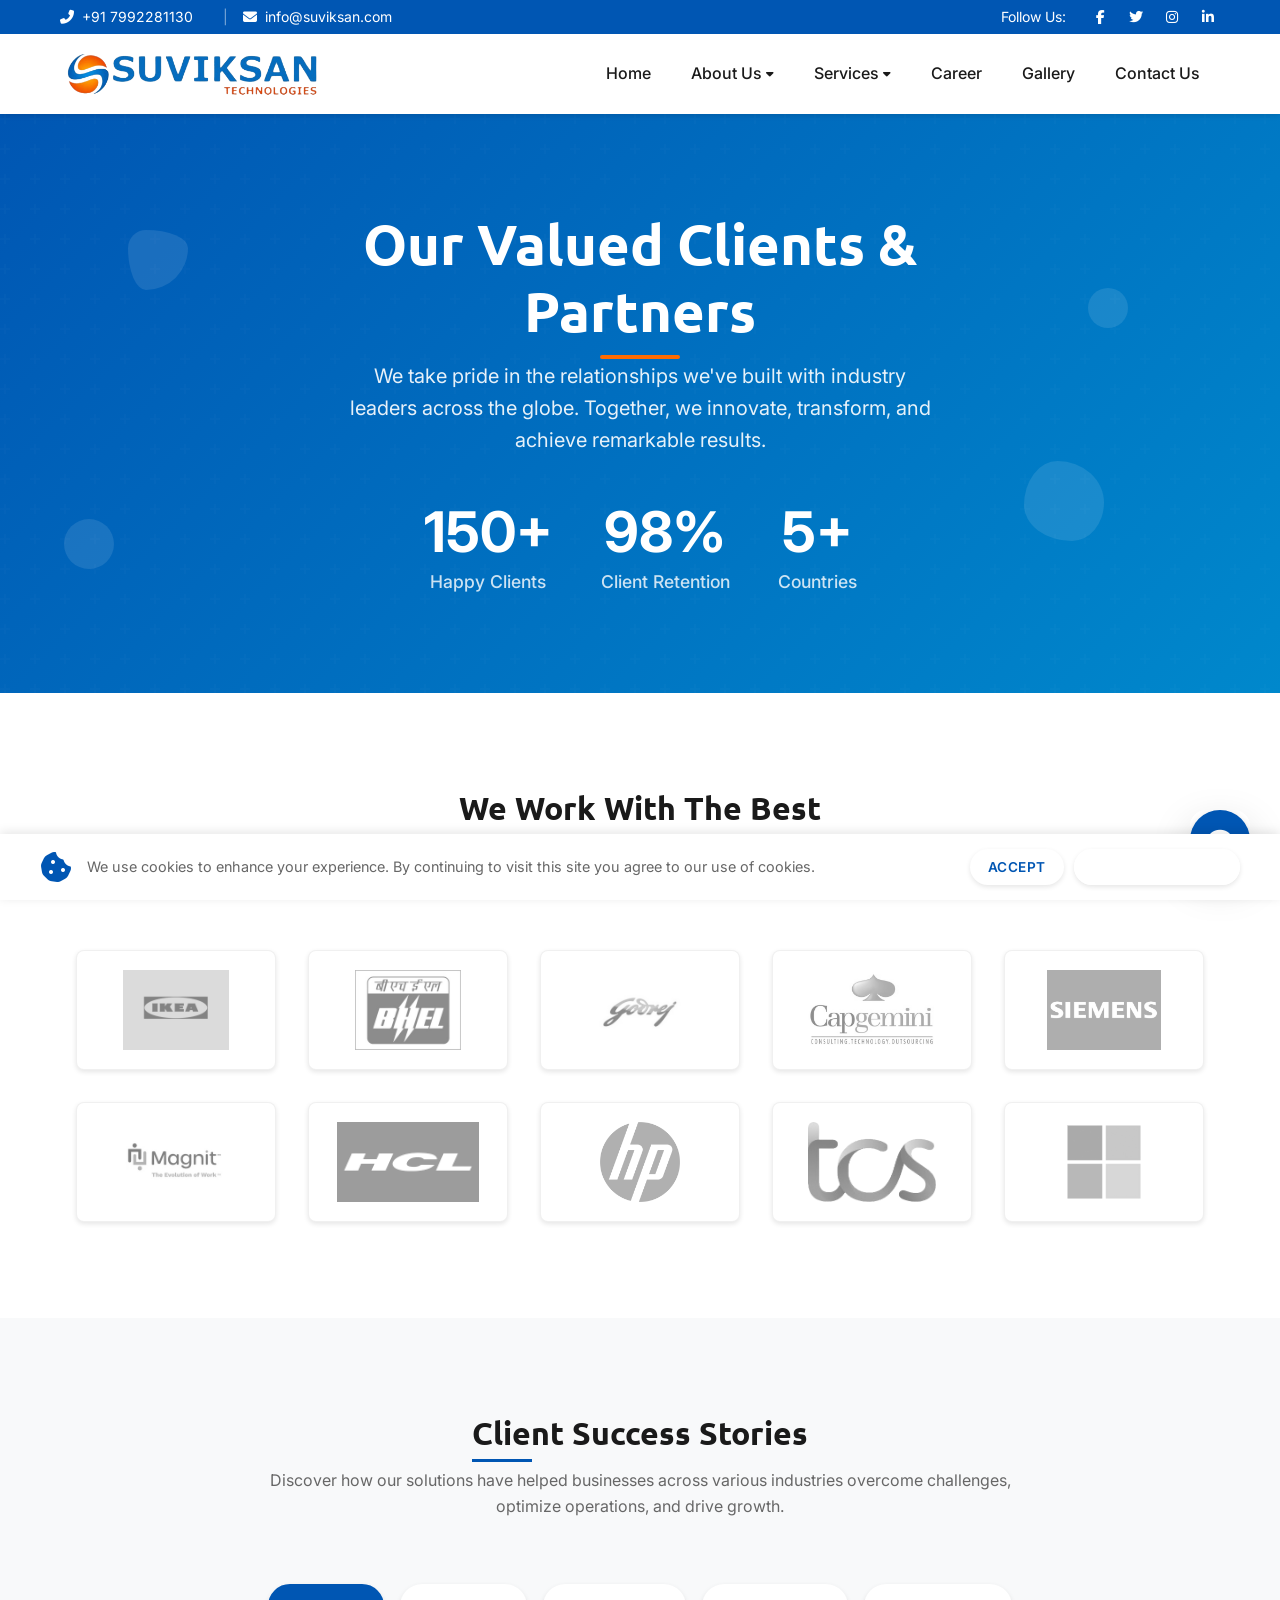
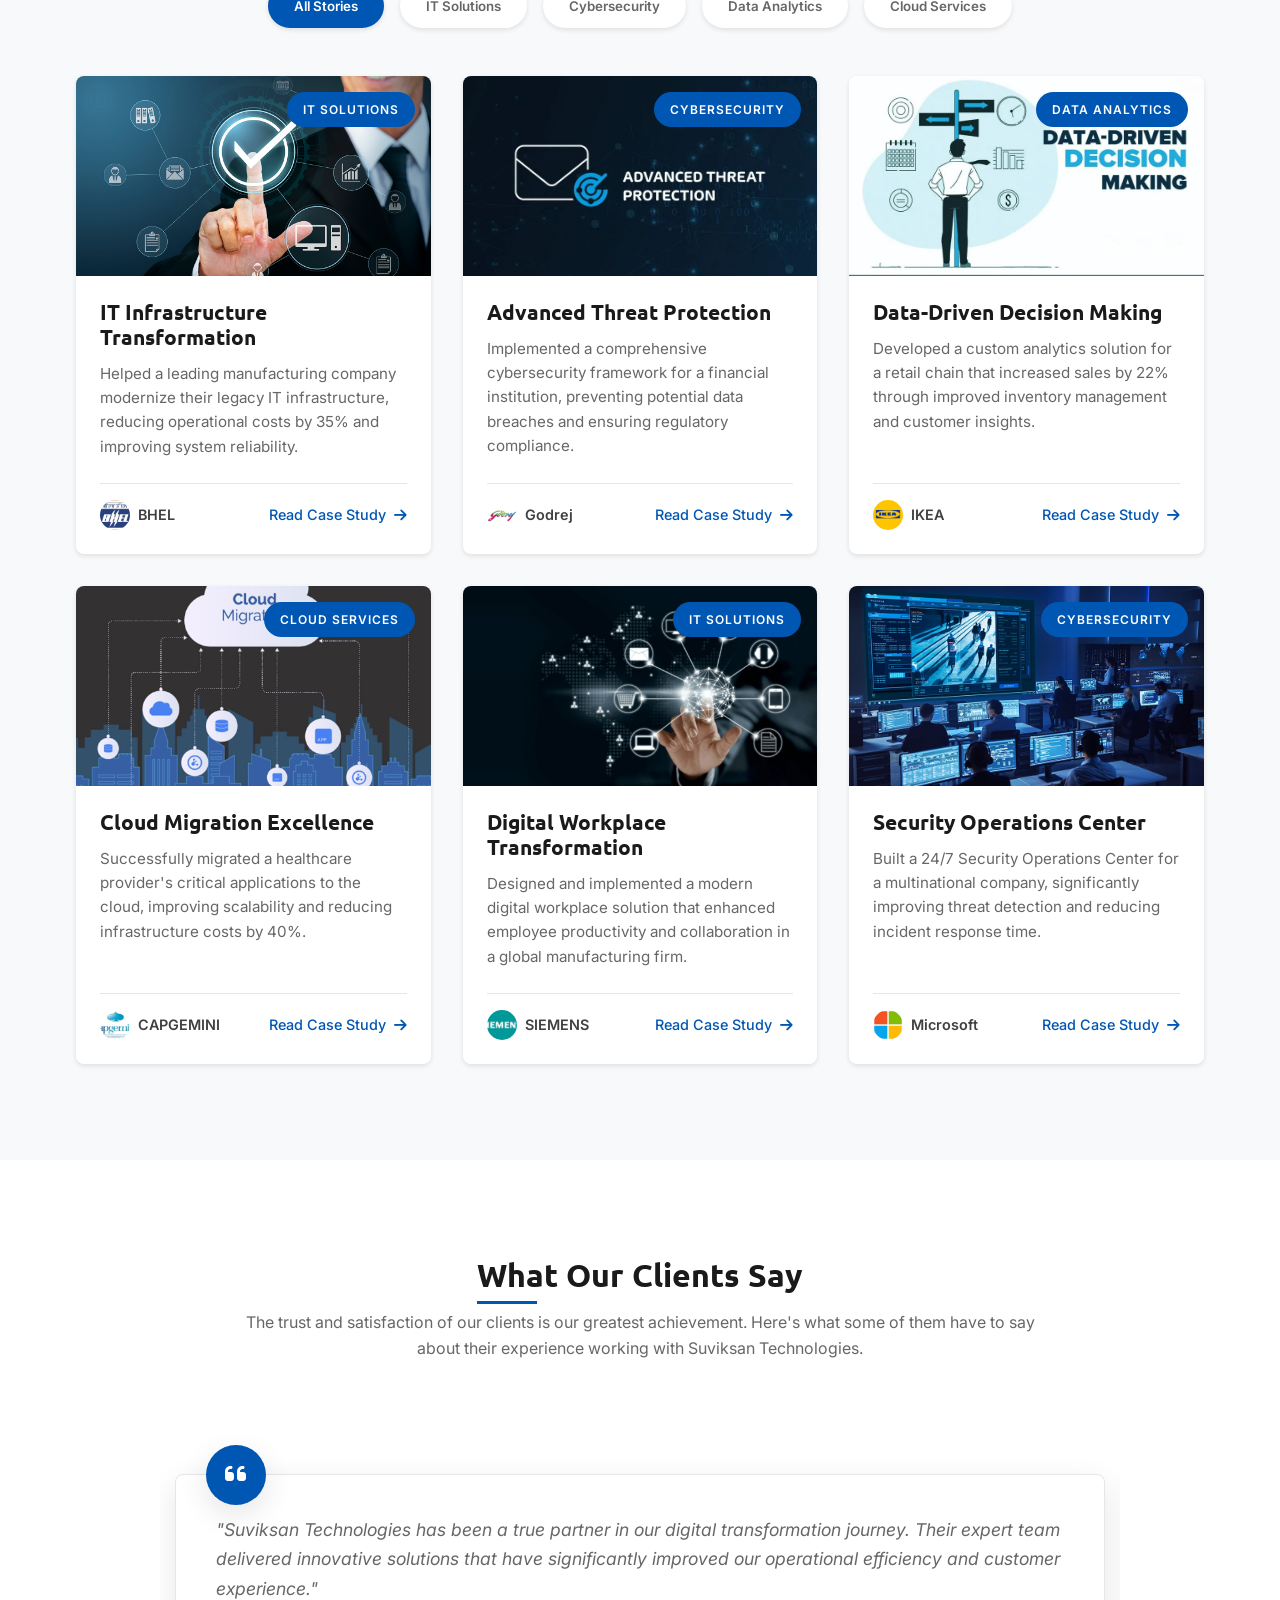
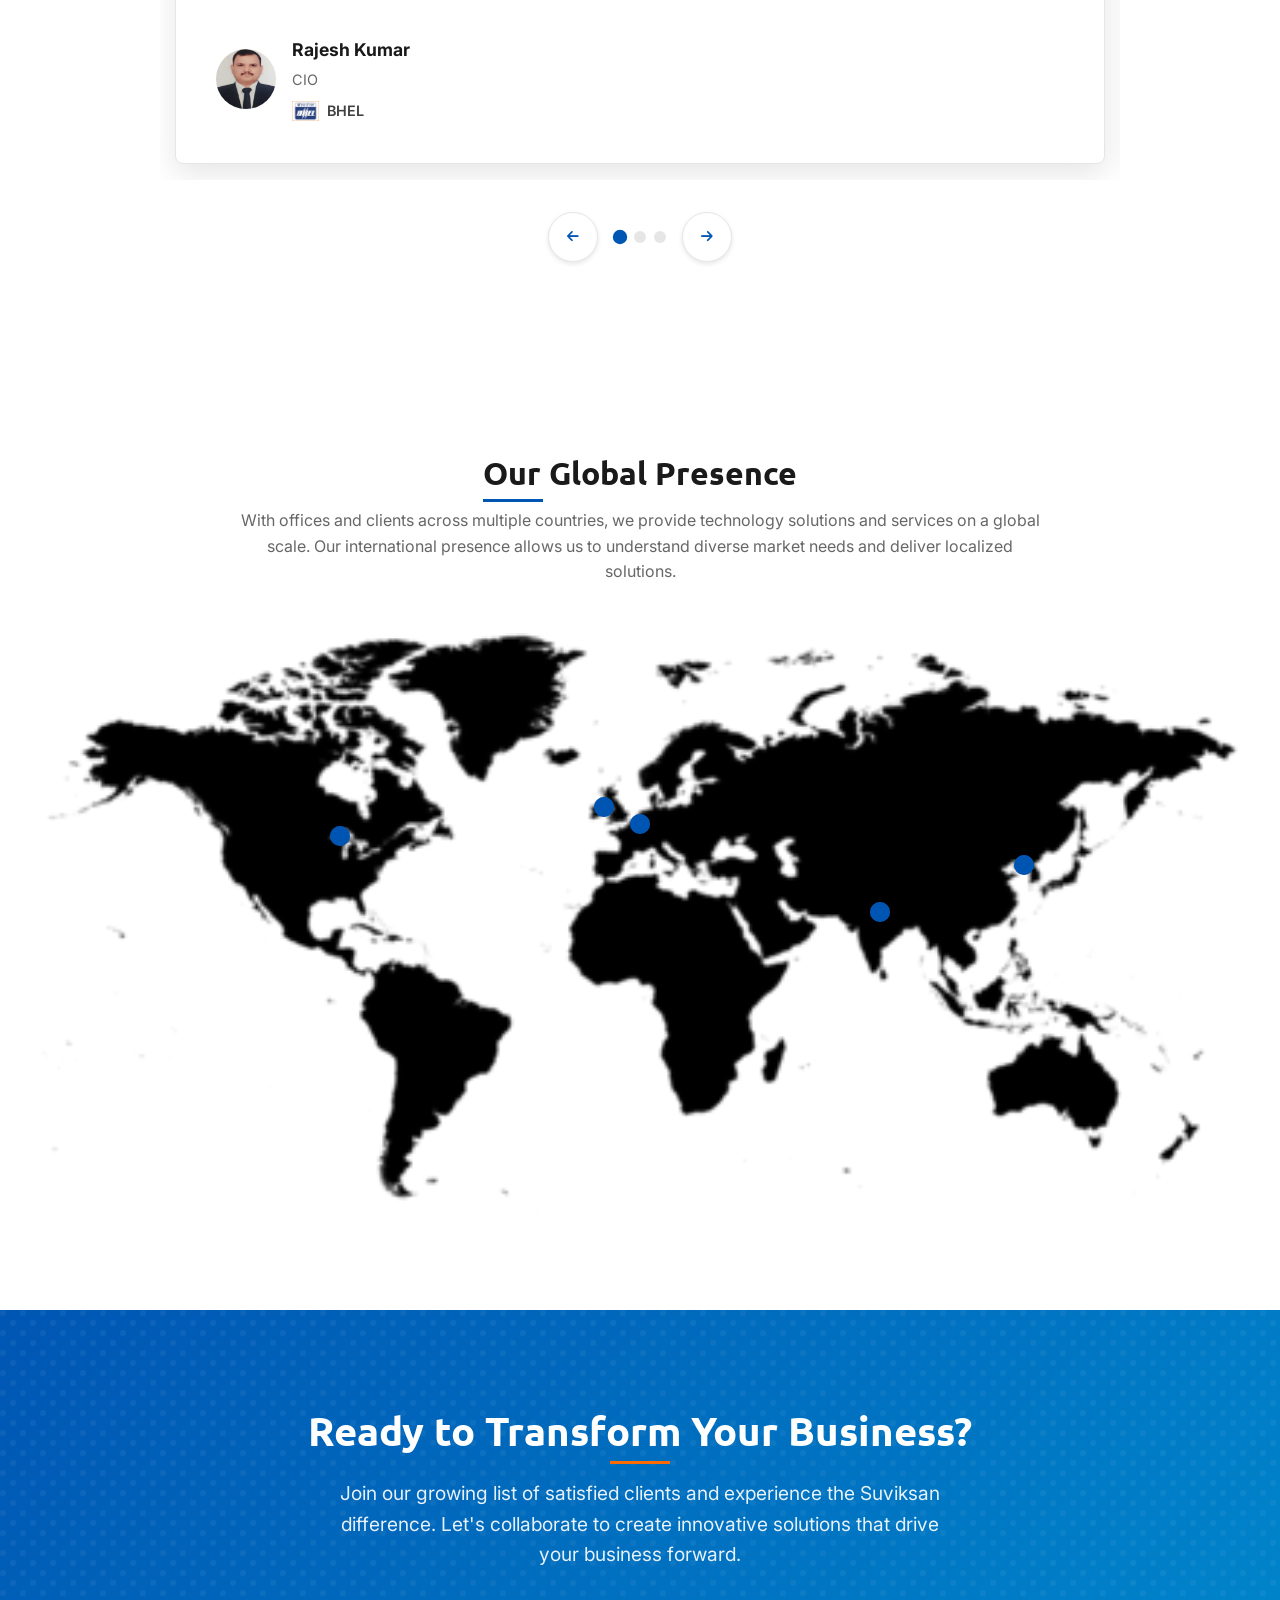
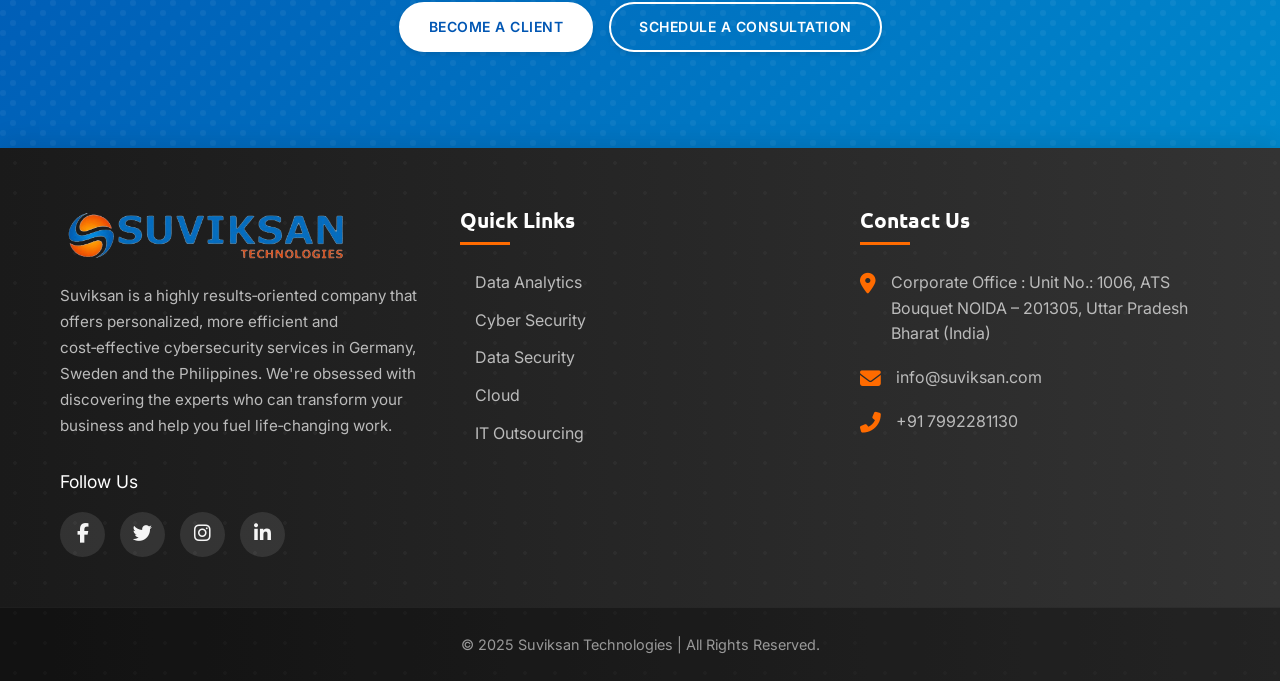
<file: clients.html>
<!DOCTYPE html>
<html lang="en">
  <head>
    <meta charset="UTF-8" />
    <meta name="viewport" content="width=device-width, initial-scale=1.0" />
    <meta http-equiv="X-UA-Compatible" content="ie=edge" />
    <meta
      name="description"
      content="Suviksan Technologies - Our Clients and Success Stories"
    />
    <meta
      name="keywords"
      content="IT solutions, clients, partnerships, case studies, success stories"
    />
    <title>Our Clients | Suviksan Technologies</title>

    <!-- Fonts & Icons -->
    <link rel="preconnect" href="https://fonts.googleapis.com" />
    <link rel="preconnect" href="https://fonts.gstatic.com" crossorigin />
    <link
      href="https://fonts.googleapis.com/css2?family=Ubuntu:wght@300;400;500;700&family=Inter:wght@300;400;500;600;700&display=swap"
      rel="stylesheet"
    />
    <link
      rel="stylesheet"
      href="https://cdnjs.cloudflare.com/ajax/libs/font-awesome/6.4.0/css/all.min.css"
    />
    <link rel="stylesheet" href="styles.css">

     <!-- Basic Meta Tags -->
     <meta charset="UTF-8" />
     <meta name="viewport" content="width=device-width, initial-scale=1.0, maximum-scale=5.0"/>
     <meta http-equiv="X-UA-Compatible" content="ie=edge">
     
     <!-- SEO Meta Tags -->
     <title>Our Clients & Success Stories | Suviksan Technologies</title>
     <meta name="description" content="Discover how Suviksan Technologies has helped over 150+ global companies transform their IT infrastructure, enhance cybersecurity, and leverage data analytics for business growth.">
     <meta name="keywords" content="IT solutions, enterprise clients, cybersecurity partnerships, data analytics clients, cloud migration, digital transformation case studies, IT success stories">
     <meta name="author" content="Suviksan Technologies">
     <meta name="robots" content="index, follow">
     
     <!-- Canonical URL -->
     <link rel="canonical" href="https://www.suviksan.com/clients.html">
     
     <!-- Open Graph / Facebook -->
     <meta property="og:type" content="website">
     <meta property="og:url" content="https://www.suviksan.com/clients.html">
     <meta property="og:title" content="Our Clients & Success Stories | Suviksan Technologies">
     <meta property="og:description" content="Discover how Suviksan Technologies partners with industry leaders to deliver exceptional IT solutions across 5+ countries with a 98% client retention rate.">
     <meta property="og:image" content="https://www.suviksan.com/assets/og-clients-image.jpg">
     <meta property="og:image:alt" content="Suviksan Technologies Client Partnerships">
     <meta property="og:site_name" content="Suviksan Technologies">
     <meta property="og:locale" content="en_US">
     
     <!-- Twitter -->
     <meta name="twitter:card" content="summary_large_image">
     <meta name="twitter:url" content="https://www.suviksan.com/clients.html">
     <meta name="twitter:title" content="Our Clients & Success Stories | Suviksan Technologies">
     <meta name="twitter:description" content="See how leading companies across finance, retail, healthcare & manufacturing sectors achieve digital transformation with Suviksan Technologies.">
     <meta name="twitter:image" content="https://www.suviksan.com/assets/twitter-clients-image.jpg">
     
     <!-- Favicon and App Icons -->
     <link rel="icon" type="image/png" sizes="32x32" href="/assets/favicon/favicon-32x32.png">
     <link rel="icon" type="image/png" sizes="16x16" href="/assets/favicon/favicon-16x16.png">
     <link rel="apple-touch-icon" sizes="180x180" href="/assets/favicon/apple-touch-icon.png">
     <link rel="manifest" href="/assets/site.webmanifest">
     <meta name="msapplication-TileColor" content="#0056b3">
     <meta name="theme-color" content="#0056b3">
     
     <!-- Font Preloading -->
     <link rel="preconnect" href="https://fonts.googleapis.com" crossorigin>
     <link rel="preconnect" href="https://fonts.gstatic.com" crossorigin>
     <link rel="preload" as="style" href="https://fonts.googleapis.com/css2?family=Ubuntu:wght@300;400;500;700&family=Inter:wght@300;400;500;600;700&display=swap">
     <link rel="stylesheet" href="https://fonts.googleapis.com/css2?family=Ubuntu:wght@300;400;500;700&family=Inter:wght@300;400;500;600;700&display=swap" media="print" onload="this.media='all'">
     
     <!-- Critical Icon Font -->
     <link rel="preload" href="https://cdnjs.cloudflare.com/ajax/libs/font-awesome/6.4.0/css/all.min.css" as="style">
     <link rel="stylesheet" href="https://cdnjs.cloudflare.com/ajax/libs/font-awesome/6.4.0/css/all.min.css">
     
     <!-- Structured Data -->
     <script type="application/ld+json">
     {
         "@context": "https://schema.org",
         "@type": "WebPage",
         "name": "Our Clients & Success Stories | Suviksan Technologies",
         "description": "Explore our client success stories and discover how Suviksan Technologies delivers innovative IT solutions across cybersecurity, data analytics, cloud services and digital transformation.",
         "publisher": {
             "@type": "Organization",
             "name": "Suviksan Technologies",
             "logo": {
                 "@type": "ImageObject",
                 "url": "https://www.suviksan.com/assets/logo.png"
             }
         },
         "mainEntityOfPage": {
             "@type": "WebPage",
             "@id": "https://www.suviksan.com/clients.html"
         }
     }
     </script>
     
     <!-- Organization Schema -->
     <script type="application/ld+json">
     {
         "@context": "https://schema.org",
         "@type": "Organization",
         "name": "Suviksan Technologies",
         "url": "https://www.suviksan.com",
         "logo": "https://www.suviksan.com/assets/logo.png",
         "contactPoint": {
             "@type": "ContactPoint",
             "telephone": "+91-7992281130",
             "contactType": "customer service",
             "email": "info@suviksan.com",
             "areaServed": ["IN", "US", "UK", "DE", "SE", "PH"],
             "availableLanguage": ["English", "Hindi"]
         },
         "sameAs": [
             "https://www.facebook.com/suviksan",
             "https://www.twitter.com/suviksan",
             "https://www.linkedin.com/company/suviksan",
             "https://www.instagram.com/suviksan"
         ],
         "address": {
             "@type": "PostalAddress",
             "streetAddress": "Unit No.: 1006, ATS Bouquet",
             "addressLocality": "NOIDA",
             "addressRegion": "Uttar Pradesh",
             "postalCode": "201305",
             "addressCountry": "IN"
         }
     }
     </script>

    <style>
      /**
         * ===============================
         * CSS VARIABLES & RESET STYLES
         * ===============================
         */
      :root {
        /* Main colors */
        --primary: #0056b3;
        --primary-dark: #004494;
        --primary-light: #0074e4;
        --secondary: #ff6b00;
        --secondary-dark: #e65c00;
        --secondary-light: #ff8c33;

        /* Neutral colors */
        --dark: #1a1a1a;
        --dark-75: #404040;
        --dark-50: #676767;
        --light: #f8f9fa;
        --light-95: #f0f0f0;
        --light-90: #e6e6e6;
        --gray: #6c757d;
        --gray-light: #e9ecef;
        --gray-dark: #495057;

        /* Semantic colors */
        --success: #28a745;
        --warning: #ffc107;
        --danger: #dc3545;
        --info: #17a2b8;

        /* Effects */
        --gradient-primary: linear-gradient(135deg, #0056b3 0%, #0088cc 100%);
        --gradient-secondary: linear-gradient(135deg, #ff6b00 0%, #ff8c33 100%);
        --gradient-dark: linear-gradient(to right, #1a1a1a, #333333);
        --box-shadow-sm: 0 2px 5px rgba(0, 0, 0, 0.1);
        --box-shadow: 0 10px 30px rgba(0, 0, 0, 0.1);
        --box-shadow-lg: 0 15px 40px rgba(0, 0, 0, 0.15);

        /* Transitions */
        --transition-fast: all 0.2s ease;
        --transition: all 0.3s ease;
        --transition-slow: all 0.5s ease;
        --easing-smooth: cubic-bezier(0.165, 0.84, 0.44, 1);

        /* Spacing */
        --spacing-xs: 0.25rem;
        --spacing-sm: 0.5rem;
        --spacing-md: 1rem;
        --spacing-lg: 1.5rem;
        --spacing-xl: 2rem;
        --spacing-xxl: 3rem;

        /* Border radius */
        --radius-sm: 0.25rem;
        --radius-md: 0.5rem;
        --radius-lg: 1rem;
        --radius-pill: 50rem;
        --radius-circle: 50%;

        /* Typography */
        --font-family-heading: "Ubuntu", sans-serif;
        --font-family-body: "Inter", -apple-system, BlinkMacSystemFont,
          "Segoe UI", Roboto, Oxygen-Sans, Ubuntu, Cantarell, "Helvetica Neue",
          sans-serif;
        --font-size-xs: 0.75rem; /* 12px */
        --font-size-sm: 0.875rem; /* 14px */
        --font-size-md: 1rem; /* 16px */
        --font-size-lg: 1.125rem; /* 18px */
        --font-size-xl: 1.25rem; /* 20px */
        --font-size-xxl: 1.5rem; /* 24px */
        --font-size-h1: 2.5rem; /* 40px */
        --font-size-h2: 2rem; /* 32px */
        --font-size-h3: 1.75rem; /* 28px */
        --font-size-h4: 1.5rem; /* 24px */
        --font-size-h5: 1.25rem; /* 20px */
        --font-size-h6: 1rem; /* 16px */

        /* Z-index layers */
        --z-index-dropdown: 1000;
        --z-index-sticky: 1020;
        --z-index-fixed: 1030;
        --z-index-modal-backdrop: 1040;
        --z-index-modal: 1050;
        --z-index-popover: 1060;
        --z-index-tooltip: 1070;
      }

      /* CSS Reset & Base Styles */
      *,
      *::before,
      *::after {
        margin: 0;
        padding: 0;
        box-sizing: border-box;
      }

      html {
        scroll-behavior: smooth;
        font-size: 100%;
        -webkit-text-size-adjust: 100%;
        -webkit-font-smoothing: antialiased;
        -moz-osx-font-smoothing: grayscale;
        text-rendering: optimizeLegibility;
      }

      body {
        font-family: var(--font-family-body);
        font-size: var(--font-size-md);
        line-height: 1.6;
        color: var(--dark-75);
        background-color: #ffffff;
        overflow-x: hidden;
        min-height: 100vh;
        position: relative;
      }

      /* Focus styles for accessibility */
      :focus-visible {
        outline: 3px solid var(--primary);
        outline-offset: 2px;
      }

      /* Basic typography */
      h1,
      h2,
      h3,
      h4,
      h5,
      h6 {
        font-family: var(--font-family-heading);
        font-weight: 700;
        line-height: 1.2;
        margin-bottom: var(--spacing-md);
        color: var(--dark);
      }

      h1 {
        font-size: var(--font-size-h1);
      }
      h2 {
        font-size: var(--font-size-h2);
      }
      h3 {
        font-size: var(--font-size-h3);
      }
      h4 {
        font-size: var(--font-size-h4);
      }
      h5 {
        font-size: var(--font-size-h5);
      }
      h6 {
        font-size: var(--font-size-h6);
      }

      h2 {
        position: relative;
        display: inline-block;
        transition: var(--transition);
      }

      h2:after {
        content: "";
        position: absolute;
        left: 0;
        bottom: -10px;
        width: 60px;
        height: 3px;
        background: var(--primary);
        transition: var(--transition);
      }

      h2:hover:after {
        width: 100%;
      }

      p {
        margin-bottom: var(--spacing-lg);
        color: var(--dark-50);
        transition: var(--transition);
      }

      a {
        color: var(--primary);
        text-decoration: none;
        transition: var(--transition);
      }

      a:hover {
        color: var(--secondary);
      }

      ul,
      ol {
        list-style: none;
        padding: 0;
        margin: 0;
      }

      img,
      svg,
      video {
        max-width: 100%;
        height: auto;
        display: block;
      }

      figure {
        margin: 0;
      }

      button {
        background: none;
        border: none;
        cursor: pointer;
        font-family: inherit;
        padding: 0;
      }

      /**
         * ===============================
         * LAYOUT COMPONENTS
         * ===============================
         */
      .section {
        padding: 5rem 0;
        position: relative;
        width: 100%;
        overflow: hidden;
      }

      .container {
        width: 100%;
        max-width: 1200px;
        margin: 0 auto;
        padding: 0 var(--spacing-lg);
      }

      .row {
        display: flex;
        flex-wrap: wrap;
        margin: 0 -15px;
      }

      .col {
        flex: 1;
        padding: 0 15px;
        min-width: 0;
      }

      @media (max-width: 767px) {
        .row {
          flex-direction: column;
        }

        .col {
          width: 100%;
        }
      }

      /**
         * ===============================
         * ANIMATIONS & TRANSITIONS
         * ===============================
         */
      .fade-in {
        opacity: 0;
        transform: translateY(30px);
        transition: opacity 0.5s ease, transform 0.5s ease;
      }

      .fade-in.visible {
        opacity: 1;
        transform: translateY(0);
      }

      @keyframes fadeInUp {
        from {
          opacity: 0;
          transform: translateY(20px);
        }
        to {
          opacity: 1;
          transform: translateY(0);
        }
      }

      @keyframes pulseGlow {
        0% {
          box-shadow: 0 0 0 0 rgba(0, 86, 179, 0.4);
        }
        70% {
          box-shadow: 0 0 0 15px rgba(0, 86, 179, 0);
        }
        100% {
          box-shadow: 0 0 0 0 rgba(0, 86, 179, 0);
        }
      }

      @keyframes floatY {
        0% {
          transform: translateY(0px);
        }
        50% {
          transform: translateY(-10px);
        }
        100% {
          transform: translateY(0px);
        }
      }

      @keyframes spin {
        0% {
          transform: rotate(0deg);
        }
        100% {
          transform: rotate(360deg);
        }
      }

      @keyframes shimmer {
        0% {
          background-position: -200% 0;
        }
        100% {
          background-position: 200% 0;
        }
      }

      @keyframes scaleInOut {
        0% {
          transform: scale(1);
        }
        50% {
          transform: scale(1.1);
        }
        100% {
          transform: scale(1);
        }
      }

      @keyframes borderPulse {
        0% {
          border-color: rgba(0, 86, 179, 0.5);
        }
        50% {
          border-color: rgba(0, 86, 179, 1);
        }
        100% {
          border-color: rgba(0, 86, 179, 0.5);
        }
      }

      .delay-1 {
        transition-delay: 0.2s;
        animation-delay: 0.2s;
      }
      .delay-2 {
        transition-delay: 0.4s;
        animation-delay: 0.4s;
      }
      .delay-3 {
        transition-delay: 0.6s;
        animation-delay: 0.6s;
      }
      .delay-4 {
        transition-delay: 0.8s;
        animation-delay: 0.8s;
      }
      .delay-5 {
        transition-delay: 1s;
        animation-delay: 1s;
      }

      /* Animate elements when they become visible */
      .animate-on-scroll {
        opacity: 0;
        transform: translateY(30px);
      }

      .animate-on-scroll.animated {
        animation: fadeInUp 0.5s forwards ease;
        opacity: 1;
      }

      /**
         * ===============================
         * TOP BAR
         * ===============================
         */
      .top-bar {
        background-color: var(--primary);
        color: white;
        padding: 5px 0; /* Reduced from 10px to 5px */
        font-size: var(--font-size-sm);
        position: relative;
        z-index: var(--z-index-fixed);
      }

      .top-bar-container {
        display: flex;
        justify-content: space-between;
        align-items: center;
        max-width: 1200px;
        margin: 0 auto;
        padding: 0 20px;
        flex-wrap: nowrap; /* Ensures single line */
      }

      .contact-info {
        display: flex;
        align-items: center;
        flex-wrap: wrap;
      }

      .contact-info-item {
        display: flex;
        align-items: center;
        margin-right: 15px;
      }

      .contact-info i {
        margin-right: 8px;
        transition: var(--transition);
      }

      .contact-info i:hover {
        color: var(--secondary);
        transform: scale(1.2);
      }

      .separator {
        margin: 0 15px;
        opacity: 0.5;
      }

      .social-links {
        display: flex;
        align-items: center;
        white-space: nowrap;
      }

      .social-links span {
        margin-right: 10px;
      }

      .social-links-list {
        display: flex;
        align-items: center;
      }

      .social-links a {
        color: white;
        margin-left: 12px;
        transition: var(--transition);
        width: 24px;
        height: 24px;
        display: flex;
        align-items: center;
        justify-content: center;
        border-radius: var(--radius-circle);
      }

      .social-links a:hover {
        color: var(--secondary);
        transform: translateY(-3px);
        background: rgba(255, 255, 255, 0.1);
      }
      /**
         * ===============================
         * NAVIGATION
         * ===============================
         */
      .navbar {
        background-color: white;
        box-shadow: var(--box-shadow-sm);
        padding: 15px 0;
        position: sticky;
        top: 0;
        z-index: var(--z-index-sticky);
        transition: all 0.4s var(--easing-smooth);
      }

      .navbar.scrolled {
        padding: 10px 0;
        box-shadow: var(--box-shadow);
      }

      .navbar-container {
        display: flex;
        justify-content: space-between;
        align-items: center;
        max-width: 1200px;
        margin: 0 auto;
        padding: 0 20px;
      }

      .logo {
        display: block;
        height: 50px;
        transition: all 0.4s var(--easing-smooth);
      }

      .logo img {
        height: 100%;
        width: auto;
        transition: var(--transition);
      }

      .navbar.scrolled .logo {
        height: 40px;
      }

      .nav-links {
        display: flex;
        align-items: center;
      }

      .nav-links li {
        position: relative;
        margin: 0 5px;
      }

      .nav-links a {
        color: var(--dark);
        font-weight: 500;
        padding: 10px 15px;
        display: block;
        position: relative;
        transition: var(--transition);
      }

      .nav-links a:hover {
        color: var(--primary);
      }

      .nav-links a:after {
        content: "";
        position: absolute;
        bottom: 0;
        left: 50%;
        width: 0;
        height: 2px;
        background: var(--primary);
        transition: var(--transition);
        transform: translateX(-50%);
      }

      .nav-links a:hover:after {
        width: 70%;
      }

      .dropdown {
        position: relative;
      }

      .dropdown > a {
        display: flex;
        align-items: center;
      }

      .dropdown i {
        font-size: var(--font-size-xs);
        margin-left: 4px;
        transition: var(--transition);
      }

      .dropdown:hover i {
        transform: rotate(180deg);
      }

      .dropdown-menu {
        position: absolute;
        top: 100%;
        left: 0;
        background: white;
        box-shadow: var(--box-shadow);
        min-width: 220px;
        border-radius: var(--radius-md);
        opacity: 0;
        visibility: hidden;
        transform: translateY(20px);
        transition: all 0.3s ease;
        z-index: var(--z-index-dropdown);
        padding: 10px 0;
      }

      .dropdown:hover .dropdown-menu {
        opacity: 1;
        visibility: visible;
        transform: translateY(0);
      }

      .dropdown-menu li {
        margin: 0;
        width: 100%;
      }

      .dropdown-menu a {
        padding: 12px 25px;
        color: var(--dark-75);
        font-weight: 400;
        border-left: 3px solid transparent;
        transition: var(--transition);
      }

      .dropdown-menu a:hover {
        background-color: var(--light);
        color: var(--primary);
        border-left-color: var(--primary);
      }

      .btn-toggle-menu {
        background: none;
        border: none;
        font-size: var(--font-size-xl);
        color: var(--dark);
        cursor: pointer;
        transition: var(--transition);
        width: 40px;
        height: 40px;
        display: none;
        align-items: center;
        justify-content: center;
        border-radius: var(--radius-md);
      }

      .btn-toggle-menu:hover {
        color: var(--primary);
        background: var(--light);
      }

      /**
         * ===============================
         * CLIENTS PAGE HERO SECTION
         * ===============================
         */
      .clients-hero {
        position: relative;
        background: var(--gradient-primary);
        color: white;
        padding: 6rem 0;
        text-align: center;
        overflow: hidden;
      }

      .clients-hero::before {
        content: "";
        position: absolute;
        top: 0;
        left: 0;
        width: 100%;
        height: 100%;
        background-image: url("data:image/svg+xml,%3Csvg width='60' height='60' viewBox='0 0 60 60' xmlns='http://www.w3.org/2000/svg'%3E%3Cg fill='none' fill-rule='evenodd'%3E%3Cg fill='%23ffffff' fill-opacity='0.05'%3E%3Cpath d='M36 34v-4h-2v4h-4v2h4v4h2v-4h4v-2h-4zm0-30V0h-2v4h-4v2h4v4h2V6h4V4h-4zM6 34v-4H4v4H0v2h4v4h2v-4h4v-2H6zM6 4V0H4v4H0v2h4v4h2V6h4V4H6z'/%3E%3C/g%3E%3C/g%3E%3C/svg%3E");
        z-index: 0;
        opacity: 0.3;
      }

      .clients-hero-content {
        position: relative;
        z-index: 1;
        max-width: 800px;
        margin: 0 auto;
        padding: 0 20px;
      }

      .clients-hero h1 {
        font-size: 3.5rem;
        margin-bottom: 1rem;
        color: white;
        position: relative;
        display: inline-block;
      }

      .clients-hero h1::after {
        content: "";
        position: absolute;
        bottom: -15px;
        left: 50%;
        transform: translateX(-50%);
        width: 80px;
        height: 4px;
        background: var(--secondary);
        border-radius: 2px;
      }

      .clients-hero p {
        font-size: 1.25rem;
        margin-bottom: 2rem;
        color: rgba(255, 255, 255, 0.9);
        max-width: 600px;
        margin-left: auto;
        margin-right: auto;
      }

      .hero-stats {
        display: flex;
        justify-content: center;
        gap: 3rem;
        margin-top: 3rem;
        flex-wrap: wrap;
      }

      .hero-stat {
        text-align: center;
        animation: fadeInUp 0.5s forwards;
      }

      .hero-stat:nth-child(1) {
        animation-delay: 0.2s;
      }
      .hero-stat:nth-child(2) {
        animation-delay: 0.4s;
      }
      .hero-stat:nth-child(3) {
        animation-delay: 0.6s;
      }

      .hero-stat-number {
        font-size: 3.5rem;
        font-weight: 700;
        line-height: 1;
        margin-bottom: 0.5rem;
        color: white;
        position: relative;
        display: inline-block;
      }

      .hero-stat-text {
        font-size: 1.1rem;
        color: rgba(255, 255, 255, 0.8);
        font-weight: 500;
      }

      .hero-shapes {
        position: absolute;
        top: 0;
        left: 0;
        width: 100%;
        height: 100%;
        overflow: hidden;
        pointer-events: none;
        z-index: 0;
      }

      .hero-shape {
        position: absolute;
        opacity: 0.1;
        animation: floatY 8s infinite ease-in-out;
      }

      .hero-shape-1 {
        top: 20%;
        left: 10%;
        width: 60px;
        height: 60px;
        background: white;
        border-radius: 30% 70% 70% 30% / 30% 30% 70% 70%;
        animation-delay: 0s;
      }

      .hero-shape-2 {
        top: 60%;
        left: 80%;
        width: 80px;
        height: 80px;
        background: white;
        border-radius: 42% 58% 40% 60% / 55% 52% 48% 45%;
        animation-delay: 0.5s;
      }

      .hero-shape-3 {
        top: 30%;
        left: 85%;
        width: 40px;
        height: 40px;
        background: white;
        border-radius: 50%;
        animation-delay: 1s;
      }

      .hero-shape-4 {
        top: 70%;
        left: 5%;
        width: 50px;
        height: 50px;
        background: white;
        border-radius: 50%;
        animation-delay: 1.5s;
      }

      /**
         * ===============================
         * CLIENT LOGOS SHOWCASE
         * ===============================
         */
      .client-logos-section {
        padding: 6rem 0;
        background: white;
        position: relative;
      }

      .client-logos-content {
        position: relative;
        z-index: 1;
        text-align: center;
        max-width: 800px;
        margin: 0 auto 3rem;
      }

      .client-logos-content h2 {
        margin-bottom: 1.5rem;
      }

      .client-logos-container {
        display: flex;
        flex-wrap: wrap;
        gap: 2rem;
        justify-content: center;
        align-items: center;
        max-width: 1200px;
        margin: 0 auto;
        padding: 0 20px;
      }

      .client-logo-item {
        flex: 0 0 calc(20% - 2rem);
        min-width: 180px;
        height: 120px;
        background: white;
        border-radius: var(--radius-md);
        box-shadow: var(--box-shadow-sm);
        display: flex;
        align-items: center;
        justify-content: center;
        padding: 1.5rem;
        cursor: pointer;
        transition: var(--transition);
        position: relative;
        overflow: hidden;
        border: 1px solid rgba(0, 0, 0, 0.06);
      }

      /* Animated border on hover */
      .client-logo-item::after {
        content: "";
        position: absolute;
        top: -2px;
        left: -2px;
        width: calc(100% + 4px);
        height: calc(100% + 4px);
        background: var(--gradient-primary);
        z-index: -1;
        opacity: 0;
        transition: var(--transition);
        border-radius: var(--radius-md);
      }

      .client-logo-item:hover {
        transform: translateY(-10px);
        box-shadow: var(--box-shadow);
        border-color: transparent;
      }

      .client-logo-item:hover::after {
        opacity: 1;
      }

      .client-logo-item img {
        max-width: 100%;
        max-height: 80px;
        transition: filter 0.3s ease, transform 0.3s ease;
        filter: grayscale(100%) opacity(60%);
      }

      .client-logo-item:hover img {
        filter: grayscale(0%) opacity(100%);
        transform: scale(1.05);
      }

      /* Staggered animation for logos */
      .client-logo-animation {
        opacity: 0;
        transform: translateY(20px);
      }

      .client-logo-animation.animated {
        animation: fadeInUp 0.5s forwards ease;
      }

      .client-logo-animation:nth-child(1) {
        animation-delay: 0.1s;
      }
      .client-logo-animation:nth-child(2) {
        animation-delay: 0.2s;
      }
      .client-logo-animation:nth-child(3) {
        animation-delay: 0.3s;
      }
      .client-logo-animation:nth-child(4) {
        animation-delay: 0.4s;
      }
      .client-logo-animation:nth-child(5) {
        animation-delay: 0.5s;
      }
      .client-logo-animation:nth-child(6) {
        animation-delay: 0.6s;
      }
      .client-logo-animation:nth-child(7) {
        animation-delay: 0.7s;
      }
      .client-logo-animation:nth-child(8) {
        animation-delay: 0.8s;
      }
      .client-logo-animation:nth-child(9) {
        animation-delay: 0.9s;
      }
      .client-logo-animation:nth-child(10) {
        animation-delay: 1s;
      }

      /**
         * ===============================
         * CLIENT SUCCESS STORIES
         * ===============================
         */
      .success-stories-section {
        background: var(--light);
        padding: 6rem 0;
        position: relative;
        overflow: hidden;
      }

      .success-stories-content {
        text-align: center;
        max-width: 800px;
        margin: 0 auto 4rem;
      }

      .stories-tabs {
        display: flex;
        justify-content: center;
        gap: 1rem;
        margin-bottom: 3rem;
        flex-wrap: wrap;
      }

      .stories-tab-button {
        background: white;
        border: 2px solid transparent;
        border-radius: var(--radius-pill);
        padding: 0.75rem 1.5rem;
        font-weight: 600;
        color: var(--dark-50);
        cursor: pointer;
        transition: var(--transition);
        box-shadow: var(--box-shadow-sm);
      }

      .stories-tab-button:hover {
        color: var(--primary);
        transform: translateY(-3px);
        box-shadow: var(--box-shadow);
      }

      .stories-tab-button.active {
        background: var(--primary);
        color: white;
        border-color: var(--primary);
        animation: pulseGlow 2s infinite;
      }

      .success-story-cards {
        display: flex;
        flex-wrap: wrap;
        gap: 2rem;
        justify-content: center;
        max-width: 1200px;
        margin: 0 auto;
        padding: 0 20px;
      }

      .success-story-card {
        flex: 0 0 calc(33.333% - 2rem);
        min-width: 300px;
        background: white;
        border-radius: var(--radius-md);
        box-shadow: var(--box-shadow-sm);
        overflow: hidden;
        transition: var(--transition);
        position: relative;
        display: flex;
        flex-direction: column;
        opacity: 0;
        transform: translateY(30px);
      }

      .success-story-card.animated {
        animation: fadeInUp 0.5s forwards ease;
      }

      .success-story-card:hover {
        transform: translateY(-10px);
        box-shadow: var(--box-shadow);
      }

      .story-card-image {
        height: 200px;
        overflow: hidden;
        position: relative;
      }

      .story-card-image img {
        width: 100%;
        height: 100%;
        object-fit: cover;
        transition: transform 0.5s ease;
      }

      .success-story-card:hover .story-card-image img {
        transform: scale(1.05);
      }

      .story-card-category {
        position: absolute;
        top: 1rem;
        right: 1rem;
        background: var(--primary);
        color: white;
        padding: 0.5rem 1rem;
        border-radius: var(--radius-pill);
        font-size: var(--font-size-xs);
        font-weight: 600;
        text-transform: uppercase;
        letter-spacing: 1px;
      }

      .story-card-content {
        padding: 1.5rem;
        flex: 1;
        display: flex;
        flex-direction: column;
      }

      .success-story-card h3 {
        font-size: 1.3rem;
        margin-bottom: 0.75rem;
        transition: var(--transition);
      }

      .success-story-card:hover h3 {
        color: var(--primary);
      }

      .story-card-description {
        color: var(--dark-50);
        font-size: 0.95rem;
        margin-bottom: 1.5rem;
        flex: 1;
      }

      .story-card-footer {
        display: flex;
        justify-content: space-between;
        align-items: center;
        margin-top: auto;
        padding-top: 1rem;
        border-top: 1px solid var(--light-90);
      }

      .story-card-company {
        display: flex;
        align-items: center;
      }

      .story-company-logo {
        width: 30px;
        height: 30px;
        border-radius: 50%;
        object-fit: cover;
        margin-right: 0.5rem;
      }

      .story-company-name {
        font-weight: 600;
        color: var(--dark-75);
        font-size: 0.9rem;
      }

      .story-card-link {
        font-weight: 500;
        font-size: 0.9rem;
        color: var(--primary);
        display: flex;
        align-items: center;
        transition: var(--transition);
      }

      .story-card-link i {
        margin-left: 0.5rem;
        transition: transform 0.3s ease;
      }

      .story-card-link:hover {
        color: var(--secondary);
      }

      .story-card-link:hover i {
        transform: translateX(5px);
      }

      /**
         * ===============================
         * TESTIMONIALS SECTION
         * ===============================
         */
      .testimonials-section {
        padding: 6rem 0;
        background: white;
        position: relative;
      }

      .testimonials-content {
        text-align: center;
        max-width: 800px;
        margin: 0 auto 4rem;
      }

      .testimonials-slider-container {
        position: relative;
        max-width: 1000px;
        margin: 0 auto;
        padding: 0 20px;
      }

      .testimonials-slider {
        overflow: hidden;
        padding: 3rem 0 1rem;
      }

      .testimonials-slide-track {
        display: flex;
        transition: transform 0.5s ease;
      }

      .testimonial-slide {
        flex: 0 0 100%;
        padding: 0 15px;
      }

      .testimonial-card {
        background: white;
        padding: 2.5rem;
        border-radius: var(--radius-md);
        box-shadow: var(--box-shadow);
        position: relative;
        transition: var(--transition);
        border: 1px solid var(--light-90);
      }

      .testimonial-card::before {
        content: "\f10d";
        font-family: "Font Awesome 5 Free";
        font-weight: 900;
        position: absolute;
        top: -30px;
        left: 30px;
        width: 60px;
        height: 60px;
        background: var(--primary);
        color: white;
        font-size: 1.5rem;
        display: flex;
        align-items: center;
        justify-content: center;
        border-radius: 50%;
        box-shadow: var(--box-shadow);
      }

      .testimonial-content {
        font-style: italic;
        margin-bottom: 2rem;
        position: relative;
        color: var(--dark-50);
        font-size: 1.1rem;
        line-height: 1.7;
      }

      .testimonial-author {
        display: flex;
        align-items: center;
      }

      .testimonial-author-image {
        width: 60px;
        height: 60px;
        border-radius: 50%;
        overflow: hidden;
        margin-right: 1rem;
      }

      .testimonial-author-image img {
        width: 100%;
        height: 100%;
        object-fit: cover;
      }

      .testimonial-author-info {
        flex: 1;
      }

      .testimonial-author-name {
        font-weight: 700;
        color: var(--dark);
        font-size: 1.1rem;
        margin-bottom: 0.25rem;
      }

      .testimonial-author-title {
        color: var(--dark-50);
        font-size: 0.9rem;
      }

      .testimonial-company {
        display: flex;
        align-items: center;
        margin-top: 0.5rem;
      }

      .testimonial-company-logo {
        height: 20px;
        width: auto;
        margin-right: 0.5rem;
      }

      .testimonial-company-name {
        font-weight: 600;
        color: var(--dark-75);
        font-size: 0.9rem;
      }

      .testimonials-navigation {
        display: flex;
        justify-content: center;
        align-items: center;
        gap: 1rem;
        margin-top: 2rem;
      }

      .testimonial-nav-button {
        width: 50px;
        height: 50px;
        border-radius: 50%;
        background: white;
        border: 1px solid var(--light-90);
        color: var(--primary);
        display: flex;
        align-items: center;
        justify-content: center;
        cursor: pointer;
        transition: var(--transition);
        box-shadow: var(--box-shadow-sm);
      }

      .testimonial-nav-button:hover {
        background: var(--primary);
        color: white;
        border-color: var(--primary);
        transform: translateY(-3px);
        box-shadow: var(--box-shadow);
      }

      .testimonial-dots {
        display: flex;
        gap: 0.5rem;
      }

      .testimonial-dot {
        width: 12px;
        height: 12px;
        border-radius: 50%;
        background: var(--light-90);
        cursor: pointer;
        transition: var(--transition);
      }

      .testimonial-dot.active {
        background: var(--primary);
        transform: scale(1.2);
      }

      /**
         * ===============================
         * PARTNER WITH US CTA SECTION
         * ===============================
         */
      .partner-cta-section {
        padding: 6rem 0;
        background: var(--gradient-primary);
        color: white;
        text-align: center;
        position: relative;
        overflow: hidden;
      }

      .partner-cta-section::before {
        content: "";
        position: absolute;
        top: 0;
        left: 0;
        width: 100%;
        height: 100%;
        background: url("data:image/svg+xml,%3Csvg width='20' height='20' viewBox='0 0 20 20' xmlns='http://www.w3.org/2000/svg'%3E%3Cg fill='%23ffffff' fill-opacity='0.05' fill-rule='evenodd'%3E%3Ccircle cx='3' cy='3' r='3'/%3E%3Ccircle cx='13' cy='13' r='3'/%3E%3C/g%3E%3C/svg%3E");
        z-index: 0;
      }

      .partner-cta-content {
        max-width: 800px;
        margin: 0 auto;
        position: relative;
        z-index: 1;
        padding: 0 20px;
      }

      .partner-cta-content h2 {
        color: white;
        margin-bottom: 1.5rem;
        font-size: 2.5rem;
      }

      .partner-cta-content h2:after {
        background: var(--secondary);
        left: 50%;
        transform: translateX(-50%);
      }

      .partner-cta-content p {
        color: rgba(255, 255, 255, 0.9);
        font-size: 1.2rem;
        margin-bottom: 2rem;
        max-width: 600px;
        margin-left: auto;
        margin-right: auto;
      }

      .partner-cta-buttons {
        display: flex;
        gap: 1rem;
        justify-content: center;
        flex-wrap: wrap;
      }

      .btn {
        display: inline-block;
        padding: 12px 28px;
        border-radius: var(--radius-pill);
        font-weight: 600;
        font-size: var(--font-size-sm);
        text-transform: uppercase;
        letter-spacing: 0.5px;
        transition: var(--transition);
        cursor: pointer;
        text-align: center;
        border: 2px solid transparent;
        box-shadow: var(--box-shadow-sm);
        position: relative;
        overflow: hidden;
      }

      .btn::before {
        content: "";
        position: absolute;
        top: 50%;
        left: 50%;
        width: 0;
        height: 0;
        background: rgba(255, 255, 255, 0.2);
        border-radius: 50%;
        transform: translate(-50%, -50%);
        opacity: 0;
        transition: width 0.6s ease, height 0.6s ease, opacity 0.6s ease;
        z-index: 1;
      }

      .btn:hover::before {
        width: 200%;
        height: 200%;
        opacity: 1;
      }

      .btn > * {
        position: relative;
        z-index: 2;
      }

      .btn-primary {
        background: white;
        color: var(--primary);
        border-color: white;
      }

      .btn-primary:hover {
        background: var(--light-95);
        border-color: var(--light-95);
        transform: translateY(-5px);
        box-shadow: 0 10px 25px rgba(255, 255, 255, 0.3);
      }

      .btn-outline {
        background: transparent;
        color: white;
        border-color: white;
      }

      .btn-outline:hover {
        background: rgba(255, 255, 255, 0.1);
        transform: translateY(-5px);
        box-shadow: 0 10px 25px rgba(255, 255, 255, 0.2);
      }

      /**
         * ===============================
         * GLOBAL PRESENCE SECTION
         * ===============================
         */
      .global-presence-section {
        padding: 6rem 0;
        background: white;
        position: relative;
      }

      .global-presence-content {
        text-align: center;
        max-width: 800px;
        margin: 0 auto 3rem;
      }

      .global-map-container {
        max-width: 1200px;
        margin: 0 auto;
        position: relative;
      }

      .global-map {
        width: 100%;
        position: relative;
      }

      .global-map img {
        width: 100%;
        height: auto;
        display: block;
      }

      .map-location {
        position: absolute;
        width: 20px;
        height: 20px;
        border-radius: 50%;
        background: var(--primary);
        cursor: pointer;
        transform: translate(-50%, -50%);
        z-index: 2;
        box-shadow: 0 0 0 rgba(0, 86, 179, 0.4);
        animation: pulseGlow 2s infinite;
      }

      .map-location::after {
        content: "";
        position: absolute;
        top: 0;
        left: 0;
        width: 100%;
        height: 100%;
        border-radius: 50%;
        transform: scale(1);
        background: var(--primary);
        opacity: 0.7;
        z-index: -1;
        animation: scaleInOut 2s infinite;
      }

      .map-location:hover {
        background: var(--secondary);
      }

      .location-tooltip {
        position: absolute;
        bottom: calc(100% + 15px);
        left: 50%;
        transform: translateX(-50%) translateY(10px);
        background: white;
        border-radius: var(--radius-md);
        box-shadow: var(--box-shadow);
        padding: 0.75rem 1rem;
        opacity: 0;
        visibility: hidden;
        transition: all 0.3s ease;
        min-width: 150px;
        pointer-events: none;
      }

      .location-tooltip::after {
        content: "";
        position: absolute;
        top: 100%;
        left: 50%;
        transform: translateX(-50%);
        border-width: 8px;
        border-style: solid;
        border-color: white transparent transparent transparent;
      }

      .map-location:hover .location-tooltip {
        opacity: 1;
        visibility: visible;
        transform: translateX(-50%) translateY(0);
      }

      .location-name {
        font-weight: 600;
        color: var(--dark);
        font-size: 0.9rem;
        margin-bottom: 0.25rem;
      }

      .location-address {
        font-size: 0.8rem;
        color: var(--dark-50);
      }

      /* Define location positions */
      .location-us {
        top: 35%;
        left: 25%;
        animation-delay: 0.1s;
      }
      .location-india {
        top: 48%;
        left: 70%;
        animation-delay: 0.3s;
      }
      .location-uk {
        top: 30%;
        left: 47%;
        animation-delay: 0.5s;
      }
      .location-germany {
        top: 33%;
        left: 50%;
        animation-delay: 0.7s;
      }
      .location-japan {
        top: 40%;
        left: 82%;
        animation-delay: 0.9s;
      }

      /**
         * ===============================
         * FOOTER SECTION
         * ===============================
         */
      .site-footer {
        background: var(--gradient-dark);
        color: #f5f5f5;
        padding-top: 60px;
        position: relative;
        overflow: hidden;
        box-shadow: 0 -5px 25px rgba(0, 0, 0, 0.1);
      }

      .footer-container {
        max-width: 1200px;
        margin: 0 auto;
        display: grid;
        grid-template-columns: repeat(auto-fit, minmax(250px, 1fr));
        gap: 40px;
        padding: 0 20px 50px;
        position: relative;
        z-index: 2;
      }

      .footer-about p {
        color: #bbb;
        margin-top: 20px;
        font-size: 0.95rem;
        line-height: 1.7;
      }

      .footer-logo {
        display: block;
        height: 55px;
        margin-bottom: 15px;
      }

      .footer-logo img {
        height: 100%;
        width: auto;
        transition: var(--transition);
      }

      .footer-logo:hover img {
        transform: scale(1.05);
        filter: brightness(1.2);
      }

      .footer-links h4,
      .footer-contact h4 {
        color: #fff;
        margin-bottom: 25px;
        font-size: 1.3rem;
        position: relative;
        padding-bottom: 12px;
        display: inline-block;
      }

      .footer-links h4:after,
      .footer-contact h4:after {
        content: "";
        position: absolute;
        left: 0;
        bottom: 0;
        width: 50px;
        height: 3px;
        background: var(--secondary);
        transition: var(--transition);
      }

      .footer-links h4:hover:after,
      .footer-contact h4:hover:after {
        width: 100%;
      }

      /* Update the footer links CSS in styles.css (around line 1508) */
      .footer-links ul li {
        margin-bottom: 12px;
        position: relative;
        padding-left: 15px; /* Space for the line */
      }

      .footer-links ul li::before {
        content: "";
        position: absolute;
        left: 0;
        top: 0;
        height: 100%;
        width: 3px;
        background: transparent;
        transition: var(--transition);
      }

      .footer-links ul li:hover::before {
        background: var(--secondary);
      }

      .footer-links ul li a {
        color: #bbb;
        transition: var(--transition);
        display: inline-block;
        position: relative;
      }

      .footer-links ul li:hover a {
        color: var(--secondary);
        transform: translateX(5px);
      }

      .footer-contact ul li {
        margin-bottom: 18px;
        display: flex;
        align-items: flex-start;
        color: #bbb;
      }

      .footer-contact i {
        color: var(--secondary);
        margin-right: 15px;
        font-size: 1.3rem;
        margin-top: 3px;
        transition: var(--transition);
      }

      .footer-contact li:hover i {
        transform: scale(1.2);
      }

      .footer-social {
        margin-top: 30px;
      }

      .footer-social-title {
        color: #fff;
        font-size: 1.1rem;
        margin-bottom: 15px;
        display: block;
      }

      .social-icons {
        display: flex;
        flex-wrap: wrap;
        gap: 15px;
      }

      .footer-social a {
        display: flex;
        align-items: center;
        justify-content: center;
        width: 45px;
        height: 45px;
        background: rgba(255, 255, 255, 0.1);
        border-radius: 50%;
        color: #f5f5f5;
        transition: var(--transition);
        font-size: 1.2rem;
      }

      .footer-social a:hover {
        background: var(--secondary);
        color: #fff;
        transform: translateY(-5px);
        box-shadow: 0 5px 15px rgba(255, 107, 0, 0.3);
      }

      /* Footer decorative elements */
      .footer-decoration {
        position: absolute;
        top: 0;
        right: 0;
        width: 100%;
        height: 100%;
        pointer-events: none;
        opacity: 0.03;
        background-image: radial-gradient(circle, #ffffff 2px, transparent 2px);
        background-size: 30px 30px;
      }

      .footer-bottom {
        background: rgba(0, 0, 0, 0.3);
        padding: 25px 0;
        text-align: center;
        position: relative;
        z-index: 2;
        border-top: 1px solid rgba(255, 255, 255, 0.05);
      }

      .footer-bottom p {
        color: #999;
        margin: 0;
        font-size: 0.9rem;
        transition: var(--transition);
      }

      .footer-bottom p:hover {
        color: #fff;
      }

      /**
         * ===============================
         * SCROLL TO TOP BUTTON
         * ===============================
         */
      .scroll-to-top {
        position: fixed;
        bottom: -60px;
        right: 30px;
        width: 50px;
        height: 50px;
        background: var(--primary);
        border-radius: 50%;
        color: white;
        display: flex;
        align-items: center;
        justify-content: center;
        font-size: var(--font-size-lg);
        cursor: pointer;
        transition: all 0.5s ease;
        z-index: var(--z-index-fixed);
        opacity: 0;
        box-shadow: 0 5px 15px rgba(0, 0, 0, 0.1);
      }

      .scroll-to-top.visible {
        bottom: 30px;
        opacity: 1;
      }

      .scroll-to-top:hover {
        background: var(--secondary);
        transform: translateY(-5px);
        box-shadow: 0 8px 20px rgba(0, 0, 0, 0.2);
      }

      /**
         * ===============================
         * RESPONSIVE STYLES
         * ===============================
         */
      @media (max-width: 1200px) {
        .container {
          padding: 0 30px;
        }

        .clients-hero h1 {
          font-size: 3rem;
        }

        .hero-stat-number {
          font-size: 3rem;
        }
      }

      @media (max-width: 991px) {
        h2 {
          font-size: 1.8rem;
        }

        .section {
          padding: 4rem 0;
        }

        .clients-hero h1 {
          font-size: 2.5rem;
        }

        .clients-hero p {
          font-size: 1.1rem;
        }

        .hero-stats {
          gap: 2rem;
        }

        .hero-stat-number {
          font-size: 2.5rem;
        }

        .top-bar-container {
          flex-direction: column;
          gap: 3px;
        }

        .social-links {
          width: 100%;
          display: flex;
          justify-content: center;
        }
      }

      @media (max-width: 768px) {
        body {
          font-size: 0.95rem;
        }

        h2 {
          font-size: 1.7rem;
        }

        .clients-hero {
          padding: 4rem 0;
        }

        .clients-hero h1 {
          font-size: 2rem;
        }

        .hero-stats {
          gap: 1.5rem;
        }

        .hero-stat-number {
          font-size: 2.2rem;
        }

        .btn-toggle-menu {
          display: flex;
        }

        .nav-links {
          position: fixed;
          top: 0;
          right: -300px;
          width: 280px;
          height: 100vh;
          background: white;
          box-shadow: -5px 0 15px rgba(0, 0, 0, 0.1);
          flex-direction: column;
          align-items: flex-start;
          padding: 80px 0 30px;
          transition: right 0.4s ease-in-out;
          z-index: var(--z-index-modal);
          overflow-y: auto;
        }

        .nav-links.active {
          right: 0;
        }

        .nav-links li {
          width: 100%;
          margin: 0;
        }

        .nav-links a {
          padding: 12px 25px;
          width: 100%;
          border-left: 3px solid transparent;
        }

        .nav-links a:hover {
          background: var(--light);
          border-left-color: var(--primary);
        }

        .nav-links a:after {
          display: none;
        }

        .dropdown-menu {
          position: static;
          opacity: 1;
          visibility: visible;
          transform: none;
          box-shadow: none;
          max-height: 0;
          overflow: hidden;
          padding: 0;
          transition: max-height 0.3s ease;
          background: var(--light);
          border-radius: 0;
          width: 100%;
        }

        .dropdown.active .dropdown-menu {
          max-height: 500px;
          padding: 10px 0;
        }

        .dropdown-menu a {
          padding-left: 50px;
        }

        .footer-container {
          grid-template-columns: 1fr;
          text-align: center;
        }

        .footer-logo {
          margin: 0 auto 15px;
        }

        .footer-links h4:after,
        .footer-contact h4:after {
          left: 50%;
          transform: translateX(-50%);
        }

        .footer-links ul li a {
          padding-left: 0;
        }

        .footer-contact ul li {
          flex-direction: column;
          align-items: center;
          text-align: center;
        }

        .footer-contact i {
          margin: 0 0 10px;
        }

        .footer-social {
          display: flex;
          flex-direction: column;
          align-items: center;
        }

        .social-icons {
          justify-content: center;
        }

        .testimonial-card {
          padding: 1.5rem;
        }

        .testimonial-content {
          font-size: 0.95rem;
        }

        .testimonial-author-image {
          width: 50px;
          height: 50px;
        }

        .stories-tab-button {
          padding: 0.5rem 1rem;
          font-size: 0.9rem;
        }
      }

      @media (max-width: 576px) {
        .section,
        .clients-hero,
        .client-logos-section,
        .success-stories-section,
        .testimonials-section,
        .partner-cta-section,
        .global-presence-section {
          padding: 3rem 0;
        }

        h2 {
          font-size: 1.5rem;
        }

        .clients-hero h1 {
          font-size: 1.8rem;
        }

        .clients-hero p {
          font-size: 1rem;
        }

        .hero-stats {
          gap: 1rem;
          justify-content: space-around;
        }

        .hero-stat {
          flex-basis: 45%;
        }

        .hero-stat-number {
          font-size: 2rem;
        }

        .client-logo-item {
          flex: 0 0 100%;
          height: 100px;
        }

        .partner-cta-buttons {
          flex-direction: column;
          gap: 1rem;
        }

        .partner-cta-buttons .btn {
          width: 100%;
        }

        .testimonial-card::before {
          width: 50px;
          height: 50px;
          font-size: 1.2rem;
          top: -25px;
        }

        .testimonial-content {
          font-size: 0.9rem;
          margin-bottom: 1.5rem;
        }
      }

      /**
         * ===============================
         * ACCESSIBILITY STYLES
         * ===============================
         */
      @media (prefers-reduced-motion: reduce) {
        * {
          animation-duration: 0.01ms !important;
          animation-iteration-count: 1 !important;
          transition-duration: 0.01ms !important;
          scroll-behavior: auto !important;
        }
      }

      /* Add this to your styles.css file */
      /* Live Chat Widget */
      .chat-widget {
        position: fixed;
        bottom: 30px;
        right: 30px;
        width: 60px;
        height: 60px;
        z-index: var(--z-index-modal);
        transition: all 0.3s cubic-bezier(0.165, 0.84, 0.44, 1);
        box-shadow: var(--box-shadow-lg);
        border-radius: var(--radius-lg);
        overflow: hidden;
        background-color: white;
      }

      .chat-widget.open {
        width: 350px;
        height: 500px;
        border-radius: 12px;
      }

      .chat-button {
        position: absolute;
        bottom: 0;
        right: 0;
        width: 60px;
        height: 60px;
        border-radius: 50%;
        background: var(--primary);
        color: white;
        display: flex;
        align-items: center;
        justify-content: center;
        cursor: pointer;
        transition: all 0.3s ease;
        border: none;
        outline: none;
        font-size: 24px;
        box-shadow: 0 4px 8px rgba(0, 0, 0, 0.2);
      }

      .chat-button:hover {
        background: var(--primary-dark);
        transform: scale(1.05);
      }

      .chat-button .fa-times {
        display: none;
      }

      .open .chat-button .fa-comment-dots {
        display: none;
      }

      .open .chat-button .fa-times {
        display: block;
      }

      .chat-header {
        display: none;
        height: 60px;
        background: var(--primary);
        color: white;
        padding: 0 15px;
        align-items: center;
        justify-content: space-between;
      }

      .open .chat-header {
        display: flex;
      }

      .chat-title {
        display: flex;
        align-items: center;
        gap: 10px;
        font-weight: 600;
      }

      .chat-toggle {
        background: transparent;
        border: none;
        color: white;
        cursor: pointer;
        font-size: 18px;
      }

      .chat-body {
        display: none;
        flex-direction: column;
        height: calc(100% - 60px);
      }

      .open .chat-body {
        display: flex;
      }

      .chat-messages {
        flex: 1;
        padding: 15px;
        overflow-y: auto;
        display: flex;
        flex-direction: column;
        gap: 15px;
      }

      .message {
        display: flex;
        margin-bottom: 10px;
      }

      .message.user {
        justify-content: flex-end;
      }

      .message-content {
        max-width: 80%;
        padding: 10px 15px;
        border-radius: 15px;
        box-shadow: 0 2px 5px rgba(0, 0, 0, 0.05);
      }

      .message.system .message-content {
        background: #f0f2f5;
      }

      .message.user .message-content {
        background: var(--primary);
        color: white;
      }

      .message-content p {
        margin: 0 0 5px;
        line-height: 1.4;
      }

      .message-time {
        display: block;
        font-size: 11px;
        opacity: 0.7;
        text-align: right;
      }

      .chat-input {
        display: flex;
        padding: 15px;
        background: #f8f9fa;
        border-top: 1px solid #e9ecef;
      }

      .chat-input textarea {
        flex: 1;
        padding: 12px 15px;
        border: 1px solid #e9ecef;
        border-radius: 20px;
        resize: none;
        outline: none;
        font-family: inherit;
        max-height: 100px;
      }

      .chat-input button {
        width: 44px;
        height: 44px;
        border-radius: 50%;
        background: var(--primary);
        color: white;
        border: none;
        margin-left: 10px;
        cursor: pointer;
        transition: all 0.2s ease;
      }

      .chat-input button:hover {
        background: var(--primary-dark);
        transform: scale(1.05);
      }

      @media (max-width: 576px) {
        .chat-widget.open {
          width: calc(100% - 30px);
          height: 60vh;
          bottom: 20px;
          right: 15px;
        }
      }

      /* Add these CSS styles to your styles.css file */
      /* MCQ Chatbot Styles */
      .chat-options {
        display: flex;
        flex-wrap: wrap;
        gap: 10px;
        margin: 10px 0;
        width: 100%;
      }

      .chat-option-btn {
        background-color: var(--light-95);
        border: 1px solid var(--gray-light);
        border-radius: 18px;
        padding: 8px 16px;
        font-size: 0.9rem;
        color: var(--dark-75);
        cursor: pointer;
        transition: all 0.3s ease;
        text-align: left;
      }

      .chat-option-btn:hover {
        background-color: var(--light);
        border-color: var(--primary-light);
        transform: translateY(-2px);
      }

      .typing-dots {
        display: flex;
        align-items: center;
        gap: 4px;
        padding: 5px;
      }

      .typing-dots span {
        width: 8px;
        height: 8px;
        border-radius: 50%;
        background-color: var(--dark-50);
        animation: typingAnimation 1s infinite ease-in-out;
      }

      .typing-dots span:nth-child(2) {
        animation-delay: 0.2s;
      }

      .typing-dots span:nth-child(3) {
        animation-delay: 0.4s;
      }

      @keyframes typingAnimation {
        0%,
        100% {
          transform: scale(1);
        }
        50% {
          transform: scale(1.5);
        }
      }

      /* Chat Form Styles */
      .chat-form {
        width: 100%;
        padding: 10px 0;
      }

      .chat-form-group {
        margin-bottom: 10px;
      }

      .chat-form-input {
        width: 100%;
        padding: 10px;
        border: 1px solid var(--gray-light);
        border-radius: 8px;
        font-family: inherit;
        font-size: 0.9rem;
      }

      .chat-form-input:focus {
        outline: none;
        border-color: var(--primary);
      }

      .chat-form-submit {
        width: 100%;
        background-color: var(--primary);
        color: white;
        border: none;
        border-radius: 8px;
        padding: 10px;
        font-weight: 600;
        cursor: pointer;
        transition: all 0.3s ease;
      }

      .chat-form-submit:hover {
        background-color: var(--primary-dark);
      }

      /* Add this to your styles.css */
      /* Cookie Consent Banner */
      .cookie-banner {
        position: fixed;
        bottom: -100%;
        left: 0;
        right: 0;
        background: white;
        box-shadow: 0 -2px 10px rgba(0, 0, 0, 0.1);
        z-index: var(--z-index-modal);
        padding: 15px 20px;
        transition: bottom 0.5s ease;
      }

      .cookie-banner.show {
        bottom: 0;
      }

      .cookie-content {
        max-width: 1200px;
        margin: 0 auto;
        display: flex;
        align-items: center;
        justify-content: space-between;
        gap: 20px;
      }

      .cookie-text {
        display: flex;
        align-items: center;
        gap: 15px;
      }

      .cookie-text i {
        font-size: 2rem;
        color: var(--primary);
      }

      .cookie-text p {
        margin: 0;
        font-size: 0.9rem;
        color: var(--dark-50);
      }

      .cookie-buttons {
        display: flex;
        gap: 10px;
        flex-shrink: 0;
      }

      .btn-sm {
        padding: 8px 16px;
        font-size: 0.85rem;
      }

      @media (max-width: 768px) {
        .cookie-content {
          flex-direction: column;
        }

        .cookie-text {
          text-align: center;
          flex-direction: column;
          gap: 10px;
        }

        .cookie-buttons {
          width: 100%;
          justify-content: center;
        }
      }
    </style>
  </head>

  <body>
    <button class="scroll-to-top" id="scrollToTop" aria-label="Scroll to top">
      <i class="fas fa-chevron-up"></i>
    </button>

    <!-- Top-bar -->
    <div class="top-bar">
      <div class="top-bar-container">
        <div class="contact-info">
          <div class="contact-info-item">
            <i class="fas fa-phone-alt"></i> +91 7992281130
          </div>
          <span class="separator">|</span>
          <div class="contact-info-item">
            <i class="fas fa-envelope"></i> info@suviksan.com
          </div>
        </div>
        <div class="social-links">
          <span>Follow Us:</span>
          <div class="social-links-list">
            <a
              href="https://www.facebook.com/SuviksanTechnologies"
              aria-label="Facebook"
              ><i class="fab fa-facebook-f"></i
            ></a>
            <a href="https://x.com/Suviksan_Tech" aria-label="Twitter"
              ><i class="fab fa-twitter"></i
            ></a>
            <a
              href="https://www.instagram.com/suviksantechnologies/#"
              aria-label="Instagram"
              ><i class="fab fa-instagram"></i
            ></a>
            <a
              href="https://in.linkedin.com/company/suviksan-technologies-private-limited"
              aria-label="LinkedIn"
              ><i class="fab fa-linkedin-in"></i
            ></a>
          </div>
        </div>
      </div>
    </div>

    <!-- Navigation -->
    <nav class="navbar" id="mainNav">
      <div class="navbar-container">
        <a href="index.html" class="logo" aria-label="Suviksan Technologies">
          <img src="assets/logo.png" alt="Suviksan Logo" />
        </a>
        <ul class="nav-links" id="navMenu">
          <li><a href="index.html">Home</a></li>
          <li class="dropdown" data-dropdown="about">
            <a href="#" aria-expanded="false"
              >About Us <i class="fas fa-caret-down"></i
            ></a>
            <ul class="dropdown-menu" aria-label="About Us submenu">
              <li><a href="#about">Our Story</a></li>
              <li><a href="our_team.html">Leadership Team</a></li>
              <li><a href="clients.html">Our Clients</a></li>
            </ul>
          </li>
          <li class="dropdown" data-dropdown="services">
            <a href="#" aria-expanded="false"
              >Services <i class="fas fa-caret-down"></i
            ></a>
            <ul
              class="dropdown-menu services-dropdown"
              aria-label="Services submenu"
            >
              <li>
                <a href="#cybersecurity"
                  ><i class="fas fa-shield-alt"></i> Cybersecurity</a
                >
              </li>
              <li>
                <a href="#it-consulting"
                  ><i class="fas fa-briefcase"></i> IT Consulting</a
                >
              </li>
              <li>
                <a href="#software-solutions"
                  ><i class="fas fa-code"></i> Software Solutions</a
                >
              </li>
              <li>
                <a href="data_analytics.html"
                  ><i class="fas fa-chart-bar"></i> Data Analytics</a
                >
              </li>
              <li>
                <a href="#cloud-services"
                  ><i class="fas fa-cloud"></i> Cloud Services</a
                >
              </li>
            </ul>
          </li>
          <li><a href="#">Career</a></li>
          <li><a href="#">Gallery</a></li>
          <li><a href="#">Contact Us</a></li>
        </ul>
        <button
          class="btn-toggle-menu"
          id="toggleMenu"
          aria-label="Toggle Menu"
        >
          <i class="fas fa-bars"></i>
        </button>
      </div>
    </nav>

    <!-- Hero Section -->
    <section class="clients-hero">
      <div class="hero-shapes">
        <div class="hero-shape hero-shape-1"></div>
        <div class="hero-shape hero-shape-2"></div>
        <div class="hero-shape hero-shape-3"></div>
        <div class="hero-shape hero-shape-4"></div>
      </div>
      <div class="clients-hero-content">
        <h1>Our Valued Clients & Partners</h1>
        <p>
          We take pride in the relationships we've built with industry leaders
          across the globe. Together, we innovate, transform, and achieve
          remarkable results.
        </p>

        <div class="hero-stats">
          <div class="hero-stat">
            <div class="hero-stat-number">150+</div>
            <div class="hero-stat-text">Happy Clients</div>
          </div>
          <div class="hero-stat">
            <div class="hero-stat-number">98%</div>
            <div class="hero-stat-text">Client Retention</div>
          </div>
          <div class="hero-stat">
            <div class="hero-stat-number">5+</div>
            <div class="hero-stat-text">Countries</div>
          </div>
        </div>
      </div>
    </section>

    <!-- Client Logos Section -->
    <section class="client-logos-section">
      <div class="client-logos-content">
        <h2>We Work With The Best</h2>
        <p>
          Our clients range from global enterprises to emerging startups across
          diverse industries. Here are some of our trusted partners who have
          transformed their businesses with our expertise.
        </p>
      </div>

      <div class="client-logos-container">
        <div class="client-logo-item client-logo-animation">
          <img src="assets/logos/ikea.jpg" alt="IKEA" loading="lazy" />
        </div>
        <div class="client-logo-item client-logo-animation">
          <img src="assets/logos/bhel.jpg" alt="BHEL" loading="lazy" />
        </div>
        <div class="client-logo-item client-logo-animation">
          <img src="assets/logos/godrej.jpg" alt="Godrej" loading="lazy" />
        </div>
        <div class="client-logo-item client-logo-animation">
          <img
            src="assets/logos/capgemini.jpg"
            alt="CAPGEMINI"
            loading="lazy"
          />
        </div>
        <div class="client-logo-item client-logo-animation">
          <img src="assets/logos/siemens.jpg" alt="SIEMENS" loading="lazy" />
        </div>
        <div class="client-logo-item client-logo-animation">
          <img src="assets/logos/magnit.png" alt="MAGNIT" loading="lazy" />
        </div>
        <div class="client-logo-item client-logo-animation">
          <img src="assets/logos/hcl.png" alt="HCL" loading="lazy" />
        </div>
        <div class="client-logo-item client-logo-animation">
          <img src="assets/logos/hp.png" alt="HP" loading="lazy" />
        </div>
        <div class="client-logo-item client-logo-animation">
          <img src="assets/logos/tcs.png" alt="TCS" loading="lazy" />
        </div>
        <div class="client-logo-item client-logo-animation">
          <img
            src="assets/logos/microsoft.png"
            alt="Microsoft"
            loading="lazy"
          />
        </div>
      </div>
    </section>

    <!-- Success Stories Section -->
    <section class="success-stories-section">
      <div class="success-stories-content">
        <h2>Client Success Stories</h2>
        <p>
          Discover how our solutions have helped businesses across various
          industries overcome challenges, optimize operations, and drive growth.
        </p>
      </div>

      <div class="stories-tabs">
        <button class="stories-tab-button active" data-filter="all">
          All Stories
        </button>
        <button class="stories-tab-button" data-filter="it">
          IT Solutions
        </button>
        <button class="stories-tab-button" data-filter="cyber">
          Cybersecurity
        </button>
        <button class="stories-tab-button" data-filter="data">
          Data Analytics
        </button>
        <button class="stories-tab-button" data-filter="cloud">
          Cloud Services
        </button>
      </div>

      <div class="success-story-cards">
        <div class="success-story-card animate-on-scroll" data-category="it">
          <div class="story-card-image">
            <img
              src="assets/stories/story1.png"
              alt="IT Infrastructure Transformation"
              loading="lazy"
            />
            <span class="story-card-category">IT Solutions</span>
          </div>
          <div class="story-card-content">
            <h3>IT Infrastructure Transformation</h3>
            <p class="story-card-description">
              Helped a leading manufacturing company modernize their legacy IT
              infrastructure, reducing operational costs by 35% and improving
              system reliability.
            </p>
            <div class="story-card-footer">
              <div class="story-card-company">
                <img
                  class="story-company-logo"
                  src="assets/logos/bhel.jpg"
                  alt="BHEL"
                />
                <span class="story-company-name">BHEL</span>
              </div>
              <a href="#" class="story-card-link"
                >Read Case Study <i class="fas fa-arrow-right"></i
              ></a>
            </div>
          </div>
        </div>

        <div class="success-story-card animate-on-scroll" data-category="cyber">
          <div class="story-card-image">
            <img
              src="assets/stories/story2.jpg"
              alt="Advanced Threat Protection"
              loading="lazy"
            />
            <span class="story-card-category">Cybersecurity</span>
          </div>
          <div class="story-card-content">
            <h3>Advanced Threat Protection</h3>
            <p class="story-card-description">
              Implemented a comprehensive cybersecurity framework for a
              financial institution, preventing potential data breaches and
              ensuring regulatory compliance.
            </p>
            <div class="story-card-footer">
              <div class="story-card-company">
                <img
                  class="story-company-logo"
                  src="assets/logos/godrej.jpg"
                  alt="Godrej"
                />
                <span class="story-company-name">Godrej</span>
              </div>
              <a href="#" class="story-card-link"
                >Read Case Study <i class="fas fa-arrow-right"></i
              ></a>
            </div>
          </div>
        </div>

        <div class="success-story-card animate-on-scroll" data-category="data">
          <div class="story-card-image">
            <img
              src="assets/stories/story3.jpg"
              alt="Data-Driven Decision Making"
              loading="lazy"
            />
            <span class="story-card-category">Data Analytics</span>
          </div>
          <div class="story-card-content">
            <h3>Data-Driven Decision Making</h3>
            <p class="story-card-description">
              Developed a custom analytics solution for a retail chain that
              increased sales by 22% through improved inventory management and
              customer insights.
            </p>
            <div class="story-card-footer">
              <div class="story-card-company">
                <img
                  class="story-company-logo"
                  src="assets/logos/ikea.jpg"
                  alt="IKEA"
                />
                <span class="story-company-name">IKEA</span>
              </div>
              <a href="#" class="story-card-link"
                >Read Case Study <i class="fas fa-arrow-right"></i
              ></a>
            </div>
          </div>
        </div>

        <div class="success-story-card animate-on-scroll" data-category="cloud">
          <div class="story-card-image">
            <img
              src="assets/stories/story4.jpg"
              alt="Cloud Migration Excellence"
              loading="lazy"
            />
            <span class="story-card-category">Cloud Services</span>
          </div>
          <div class="story-card-content">
            <h3>Cloud Migration Excellence</h3>
            <p class="story-card-description">
              Successfully migrated a healthcare provider's critical
              applications to the cloud, improving scalability and reducing
              infrastructure costs by 40%.
            </p>
            <div class="story-card-footer">
              <div class="story-card-company">
                <img
                  class="story-company-logo"
                  src="assets/logos/capgemini.jpg"
                  alt="CAPGEMINI"
                />
                <span class="story-company-name">CAPGEMINI</span>
              </div>
              <a href="#" class="story-card-link"
                >Read Case Study <i class="fas fa-arrow-right"></i
              ></a>
            </div>
          </div>
        </div>

        <div class="success-story-card animate-on-scroll" data-category="it">
          <div class="story-card-image">
            <img
              src="assets/stories/story5.jpg"
              alt="Digital Workplace Transformation"
              loading="lazy"
            />
            <span class="story-card-category">IT Solutions</span>
          </div>
          <div class="story-card-content">
            <h3>Digital Workplace Transformation</h3>
            <p class="story-card-description">
              Designed and implemented a modern digital workplace solution that
              enhanced employee productivity and collaboration in a global
              manufacturing firm.
            </p>
            <div class="story-card-footer">
              <div class="story-card-company">
                <img
                  class="story-company-logo"
                  src="assets/logos/siemens.jpg"
                  alt="SIEMENS"
                />
                <span class="story-company-name">SIEMENS</span>
              </div>
              <a href="#" class="story-card-link"
                >Read Case Study <i class="fas fa-arrow-right"></i
              ></a>
            </div>
          </div>
        </div>

        <div class="success-story-card animate-on-scroll" data-category="cyber">
          <div class="story-card-image">
            <img
              src="assets/stories/story6.jpg"
              alt="Security Operations Center"
              loading="lazy"
            />
            <span class="story-card-category">Cybersecurity</span>
          </div>
          <div class="story-card-content">
            <h3>Security Operations Center</h3>
            <p class="story-card-description">
              Built a 24/7 Security Operations Center for a multinational
              company, significantly improving threat detection and reducing
              incident response time.
            </p>
            <div class="story-card-footer">
              <div class="story-card-company">
                <img
                  class="story-company-logo"
                  src="assets/logos/microsoft.png"
                  alt="Microsoft"
                />
                <span class="story-company-name">Microsoft</span>
              </div>
              <a href="#" class="story-card-link"
                >Read Case Study <i class="fas fa-arrow-right"></i
              ></a>
            </div>
          </div>
        </div>
      </div>
    </section>

    <!-- Testimonials Section -->
    <section class="testimonials-section">
      <div class="testimonials-content">
        <h2>What Our Clients Say</h2>
        <p>
          The trust and satisfaction of our clients is our greatest achievement.
          Here's what some of them have to say about their experience working
          with Suviksan Technologies.
        </p>
      </div>

      <div class="testimonials-slider-container">
        <div class="testimonials-slider" id="testimonialSlider">
          <div class="testimonials-slide-track" id="testimonialTrack">
            <!-- Testimonial 1 -->
            <div class="testimonial-slide">
              <div class="testimonial-card">
                <div class="testimonial-content">
                  "Suviksan Technologies has been a true partner in our digital
                  transformation journey. Their expert team delivered innovative
                  solutions that have significantly improved our operational
                  efficiency and customer experience."
                </div>
                <div class="testimonial-author">
                  <div class="testimonial-author-image">
                    <img
                      src="assets/sudhir-kr-singh.jpg"
                      alt="Rajesh Kumar"
                    />
                  </div>
                  <div class="testimonial-author-info">
                    <div class="testimonial-author-name">Rajesh Kumar</div>
                    <div class="testimonial-author-title">CIO</div>
                    <div class="testimonial-company">
                      <img
                        src="assets/logos/bhel.jpg"
                        alt="BHEL"
                        class="testimonial-company-logo"
                      />
                      <span class="testimonial-company-name">BHEL</span>
                    </div>
                  </div>
                </div>
              </div>
            </div>

            <!-- Testimonial 2 -->
            <div class="testimonial-slide">
              <div class="testimonial-card">
                <div class="testimonial-content">
                  "The cybersecurity framework implemented by Suviksan has
                  strengthened our security posture tremendously. Their
                  proactive approach to threat detection and mitigation has
                  given us peace of mind in an increasingly complex digital
                  landscape."
                </div>
                <div class="testimonial-author">
                  <div class="testimonial-author-image">
                    <img
                      src="assets/astha.jpg"
                      alt="Priya Sharma"
                    />
                  </div>
                  <div class="testimonial-author-info">
                    <div class="testimonial-author-name">Priya Sharma</div>
                    <div class="testimonial-author-title">CISO</div>
                    <div class="testimonial-company">
                      <img
                        src="assets/logos/godrej.jpg"
                        alt="Godrej"
                        class="testimonial-company-logo"
                      />
                      <span class="testimonial-company-name">Godrej</span>
                    </div>
                  </div>
                </div>
              </div>
            </div>

            <!-- Testimonial 3 -->
            <div class="testimonial-slide">
              <div class="testimonial-card">
                <div class="testimonial-content">
                  "The data analytics solution provided by Suviksan has
                  transformed how we understand our customers. We now have
                  actionable insights that have directly contributed to our
                  revenue growth. Their team's expertise and commitment to
                  excellence is outstanding."
                </div>
                <div class="testimonial-author">
                  <div class="testimonial-author-image">
                    <img
                      src="assets/vikrantkishore.jpg"
                      alt="Amit Patel"
                    />
                  </div>
                  <div class="testimonial-author-info">
                    <div class="testimonial-author-name">Amit Patel</div>
                    <div class="testimonial-author-title">
                      Head of Analytics
                    </div>
                    <div class="testimonial-company">
                      <img
                        src="assets/logos/ikea.jpg"
                        alt="IKEA"
                        class="testimonial-company-logo"
                      />
                      <span class="testimonial-company-name">IKEA</span>
                    </div>
                  </div>
                </div>
              </div>
            </div>
          </div>
        </div>

        <div class="testimonials-navigation">
          <button
            class="testimonial-nav-button"
            id="prevTestimonial"
            aria-label="Previous testimonial"
          >
            <i class="fas fa-arrow-left"></i>
          </button>

          <div class="testimonial-dots" id="testimonialDots">
            <span class="testimonial-dot active" data-index="0"></span>
            <span class="testimonial-dot" data-index="1"></span>
            <span class="testimonial-dot" data-index="2"></span>
          </div>

          <button
            class="testimonial-nav-button"
            id="nextTestimonial"
            aria-label="Next testimonial"
          >
            <i class="fas fa-arrow-right"></i>
          </button>
        </div>
      </div>
    </section>

    <!-- Global Presence Section -->
    <section class="global-presence-section">
      <div class="global-presence-content">
        <h2>Our Global Presence</h2>
        <p>
          With offices and clients across multiple countries, we provide
          technology solutions and services on a global scale. Our international
          presence allows us to understand diverse market needs and deliver
          localized solutions.
        </p>
      </div>

      <div class="global-map-container">
        <div class="global-map">
          <img src="assets/world-map.png" alt="World Map" />

          <div class="map-location location-us">
            <div class="location-tooltip">
              <div class="location-name">United States</div>
              <div class="location-address">New York, NY</div>
            </div>
          </div>

          <div class="map-location location-india">
            <div class="location-tooltip">
              <div class="location-name">India</div>
              <div class="location-address">Noida, Uttar Pradesh</div>
            </div>
          </div>

          <div class="map-location location-uk">
            <div class="location-tooltip">
              <div class="location-name">United Kingdom</div>
              <div class="location-address">London</div>
            </div>
          </div>

          <div class="map-location location-germany">
            <div class="location-tooltip">
              <div class="location-name">Germany</div>
              <div class="location-address">Berlin</div>
            </div>
          </div>

          <div class="map-location location-japan">
            <div class="location-tooltip">
              <div class="location-name">Japan</div>
              <div class="location-address">Tokyo</div>
            </div>
          </div>
        </div>
      </div>
    </section>

    <!-- Partner CTA Section -->
    <section class="partner-cta-section">
      <div class="partner-cta-content">
        <h2>Ready to Transform Your Business?</h2>
        <p>
          Join our growing list of satisfied clients and experience the Suviksan
          difference. Let's collaborate to create innovative solutions that
          drive your business forward.
        </p>

        <div class="partner-cta-buttons">
          <a href="#" class="btn btn-primary">Become a Client</a>
          <a href="#" class="btn btn-outline">Schedule a Consultation</a>
        </div>
      </div>
    </section>

    <!-- Footer -->
    <footer class="site-footer fade-in">
      <div class="footer-decoration"></div>
      <div class="footer-container">
        <!-- About text -->
        <div class="footer-about">
          <a href="#" class="footer-logo">
            <img src="assets/logo-footer.png" alt="Suviksan Logo" />
          </a>
          <p>
            Suviksan is a highly results‑oriented company that offers
            personalized, more efficient and cost‑effective cybersecurity
            services in Germany, Sweden and the Philippines. We're obsessed with
            discovering the experts who can transform your business and help you
            fuel life‑changing work.
          </p>
          <div class="footer-social">
            <span class="footer-social-title">Follow Us</span>
            <div class="social-icons">
              <a
                href="https://www.facebook.com/SuviksanTechnologies"
                aria-label="Facebook"
                ><i class="fab fa-facebook-f"></i
              ></a>
              <a href="https://x.com/Suviksan_Tech" aria-label="Twitter"
                ><i class="fab fa-twitter"></i
              ></a>
              <a
                href="https://www.instagram.com/suviksantechnologies/#"
                aria-label="Instagram"
                ><i class="fab fa-instagram"></i
              ></a>
              <a
                href="https://in.linkedin.com/company/suviksan-technologies-private-limited"
                aria-label="LinkedIn"
                ><i class="fab fa-linkedin-in"></i
              ></a>
            </div>
          </div>
        </div>

        <!-- Quick Links -->
        <div class="footer-links">
          <h4>Quick Links</h4>
          <ul>
            <li><a href="#">Data Analytics</a></li>
            <li><a href="#">Cyber Security</a></li>
            <li><a href="#">Data Security</a></li>
            <li><a href="#">Cloud</a></li>
            <li><a href="#">IT Outsourcing</a></li>
          </ul>
        </div>

        <!-- Contact details -->
        <div class="footer-contact">
          <h4>Contact Us</h4>
          <ul>
            <li>
              <i class="fas fa-map-marker-alt"></i>
              Corporate Office : Unit No.: 1006, ATS Bouquet NOIDA – 201305,
              Uttar Pradesh Bharat (India)
            </li>
            <li>
              <i class="fas fa-envelope"></i>
              info@suviksan.com
            </li>
            <li>
              <i class="fas fa-phone-alt"></i>
              +91 7992281130
            </li>
          </ul>
        </div>
      </div>

      <!-- bottom copyright bar -->
      <div class="footer-bottom">
        <p>&copy; 2025 Suviksan Technologies | All Rights Reserved.</p>
      </div>
    </footer>

    <div class="chat-widget" id="chatWidget">
      <div class="chat-header">
        <div class="chat-title">
          <i class="fas fa-comments"></i>
          <span>Chat with us</span>
        </div>
        <button class="chat-toggle" id="chatToggle">
          <i class="fas fa-times"></i>
        </button>
      </div>

      <div class="chat-body">
        <div class="chat-messages" id="chatMessages">
          <div class="message system">
            <div class="message-content">
              <p>
                Welcome to Suviksan Technologies! How can we help you today?
              </p>
              <span class="message-time">Just now</span>
            </div>
          </div>
        </div>

        <div class="chat-input">
          <textarea
            id="messageInput"
            placeholder="Type your message..."
            rows="1"
          ></textarea>
          <button id="sendMessage">
            <i class="fas fa-paper-plane"></i>
          </button>
        </div>
      </div>

      <button class="chat-button" id="chatButton">
        <i class="fas fa-comment-dots"></i>
        <i class="fas fa-times"></i>
      </button>
    </div>

    <!-- Add this before the closing </body> tag -->
    <div class="cookie-banner" id="cookieBanner">
      <div class="cookie-content">
        <div class="cookie-text">
          <i class="fas fa-cookie-bite"></i>
          <p>
            We use cookies to enhance your experience. By continuing to visit
            this site you agree to our use of cookies.
          </p>
        </div>
        <div class="cookie-buttons">
          <button id="cookieAccept" class="btn btn-primary btn-sm">
            Accept
          </button>
          <button id="cookieSettings" class="btn btn-outline btn-sm">
            Cookie Settings
          </button>
        </div>
      </div>
    </div>

    <!-- JavaScript -->
    <script>
      document.addEventListener("DOMContentLoaded", function () {
        "use strict";

        /**
         * ===============================
         * UTILITY FUNCTIONS
         * ===============================
         */
        // Element selector helper
        const select = (selector, parent = document) => {
          return parent.querySelector(selector);
        };

        const selectAll = (selector, parent = document) => {
          return parent.querySelectorAll(selector);
        };

        // Event delegation helper
        const delegate = (element, eventType, selector, handler) => {
          element.addEventListener(eventType, function (event) {
            const target = event.target.closest(selector);
            if (target && element.contains(target)) {
              handler.call(target, event);
            }
          });
        };

        // Check if element is in viewport
        const isInViewport = (element, offset = 0) => {
          const rect = element.getBoundingClientRect();
          return (
            rect.top <= window.innerHeight - offset && rect.bottom >= offset
          );
        };

        // Throttle function for scroll events
        const throttle = (func, delay) => {
          let lastCall = 0;
          return function (...args) {
            const now = new Date().getTime();
            if (now - lastCall < delay) {
              return;
            }
            lastCall = now;
            return func(...args);
          };
        };

        /**
         * ===============================
         * NAVIGATION & MENU HANDLING
         * ===============================
         */
        // Mobile menu toggle
        const toggleMenu = select("#toggleMenu");
        const navMenu = select("#navMenu");
        const navbar = select("#mainNav");
        const dropdowns = selectAll(".dropdown");

        if (toggleMenu && navMenu) {
          toggleMenu.addEventListener("click", () => {
            navMenu.classList.toggle("active");
            toggleMenu.setAttribute(
              "aria-expanded",
              toggleMenu.getAttribute("aria-expanded") === "true"
                ? "false"
                : "true"
            );

            // Change icon based on menu state
            const icon = toggleMenu.querySelector("i");
            if (navMenu.classList.contains("active")) {
              icon.classList.remove("fa-bars");
              icon.classList.add("fa-times");
            } else {
              icon.classList.add("fa-bars");
              icon.classList.remove("fa-times");
            }
          });
        }

        // Handle dropdowns on mobile
        dropdowns.forEach((dropdown) => {
          const link = dropdown.querySelector("a");
          link.addEventListener("click", (e) => {
            if (window.innerWidth <= 768) {
              e.preventDefault();
              dropdown.classList.toggle("active");
              link.setAttribute(
                "aria-expanded",
                dropdown.classList.contains("active") ? "true" : "false"
              );
            }
          });
        });

        // Close mobile menu when clicking outside
        document.addEventListener("click", (e) => {
          if (
            navMenu &&
            navMenu.classList.contains("active") &&
            !e.target.closest("#navMenu") &&
            !e.target.closest("#toggleMenu")
          ) {
            navMenu.classList.remove("active");
            toggleMenu.setAttribute("aria-expanded", "false");
            const icon = toggleMenu.querySelector("i");
            icon.classList.add("fa-bars");
            icon.classList.remove("fa-times");
          }
        });

        // Sticky navbar handling with throttling
        let lastScrollTop = 0;
        const scrollThreshold = 60;

        const handleNavbarScroll = throttle(() => {
          const currentScrollTop =
            window.scrollY || document.documentElement.scrollTop;

          if (currentScrollTop > scrollThreshold) {
            navbar.classList.add("scrolled");
          } else {
            navbar.classList.remove("scrolled");
          }

          lastScrollTop = currentScrollTop;
        }, 10); // 10ms throttle for smooth effect

        window.addEventListener("scroll", handleNavbarScroll);

        /**
         * ===============================
         * TESTIMONIAL SLIDER
         * ===============================
         */
        const testimonialSlider = select("#testimonialSlider");

        if (testimonialSlider) {
          const track = select("#testimonialTrack");
          const slides = selectAll(".testimonial-slide", testimonialSlider);
          const dotsContainer = select("#testimonialDots");
          const dots = selectAll(".testimonial-dot", dotsContainer);
          const prevBtn = select("#prevTestimonial");
          const nextBtn = select("#nextTestimonial");

          let currentIndex = 0;
          const slideWidth = 100; // 100% width
          let slideInterval;

          // Function to go to specific slide
          const goToSlide = (index) => {
            if (index < 0) {
              index = slides.length - 1;
            } else if (index >= slides.length) {
              index = 0;
            }

            // Update transform
            track.style.transform = `translateX(-${index * slideWidth}%)`;

            // Update dots
            dots.forEach((dot, i) => {
              dot.classList.toggle("active", i === index);
            });

            currentIndex = index;

            // Reset interval
            clearInterval(slideInterval);
            slideInterval = setInterval(
              () => goToSlide(currentIndex + 1),
              5000
            );
          };

          // Set up navigation buttons
          if (prevBtn) {
            prevBtn.addEventListener("click", () => {
              goToSlide(currentIndex - 1);
            });
          }

          if (nextBtn) {
            nextBtn.addEventListener("click", () => {
              goToSlide(currentIndex + 1);
            });
          }

          // Set up dots
          dots.forEach((dot) => {
            dot.addEventListener("click", function () {
              const index = parseInt(this.getAttribute("data-index"));
              goToSlide(index);
            });
          });

          // Initialize slider
          goToSlide(0);

          // Touch events for swipe support
          let touchStartX = 0;
          let touchEndX = 0;

          testimonialSlider.addEventListener(
            "touchstart",
            (e) => {
              touchStartX = e.changedTouches[0].screenX;
            },
            { passive: true }
          );

          testimonialSlider.addEventListener(
            "touchend",
            (e) => {
              touchEndX = e.changedTouches[0].screenX;
              handleSwipe();
            },
            { passive: true }
          );

          const handleSwipe = () => {
            const threshold = 50; // Minimum swipe distance
            if (touchEndX < touchStartX - threshold) {
              goToSlide(currentIndex + 1); // Swipe left, go to next
            } else if (touchEndX > touchStartX + threshold) {
              goToSlide(currentIndex - 1); // Swipe right, go to previous
            }
          };
        }

        /**
         * ===============================
         * STORY FILTER TABS
         * ===============================
         */
        const storyTabs = selectAll(".stories-tab-button");
        const storyCards = selectAll(".success-story-card");

        if (storyTabs.length && storyCards.length) {
          storyTabs.forEach((tab) => {
            tab.addEventListener("click", function () {
              // Remove active class from all tabs
              storyTabs.forEach((t) => t.classList.remove("active"));

              // Add active class to clicked tab
              this.classList.add("active");

              // Get filter value
              const filter = this.getAttribute("data-filter");

              // Filter story cards
              storyCards.forEach((card) => {
                if (
                  filter === "all" ||
                  card.getAttribute("data-category") === filter
                ) {
                  card.style.display = "";

                  // Trigger animation again
                  setTimeout(() => {
                    card.classList.add("animated");
                  }, 100);
                } else {
                  card.style.display = "none";
                  card.classList.remove("animated");
                }
              });
            });
          });
        }

        /**
         * ===============================
         * SCROLL ANIMATIONS
         * ===============================
         */
        const animateOnScroll = throttle(() => {
          const elementsToAnimate = selectAll(
            ".animate-on-scroll:not(.animated)"
          );
          const clientLogoAnimations = selectAll(
            ".client-logo-animation:not(.animated)"
          );

          elementsToAnimate.forEach((element) => {
            if (isInViewport(element, 100)) {
              element.classList.add("animated");
            }
          });

          clientLogoAnimations.forEach((logo) => {
            if (isInViewport(logo, 100)) {
              logo.classList.add("animated");
            }
          });

          // Show scroll-to-top button when scrolled down
          const scrollTop =
            window.scrollY || document.documentElement.scrollTop;
          const scrollToTopBtn = select("#scrollToTop");

          if (scrollToTopBtn) {
            if (scrollTop > 600) {
              scrollToTopBtn.classList.add("visible");
            } else {
              scrollToTopBtn.classList.remove("visible");
            }
          }
        }, 100);

        // Set up scroll event listener
        window.addEventListener("scroll", animateOnScroll);
        window.addEventListener("resize", animateOnScroll);

        // Initial check for animations
        setTimeout(animateOnScroll, 300);

        // Scroll to top button
        const scrollToTopBtn = select("#scrollToTop");
        if (scrollToTopBtn) {
          scrollToTopBtn.addEventListener("click", () => {
            window.scrollTo({
              top: 0,
              behavior: "smooth",
            });
          });
        }

        /**
         * ===============================
         * SMOOTH SCROLL FOR ANCHOR LINKS
         * ===============================
         */
        const scrollToSection = (e) => {
          const href = e.target.getAttribute("href");

          // Only handle internal anchor links
          if (href && href.startsWith("#") && href !== "#") {
            const targetSection = select(href);

            if (targetSection) {
              e.preventDefault(5);

              // Close mobile menu if open
              if (navMenu && navMenu.classList.contains("active")) {
                navMenu.classList.remove("active");
                toggleMenu.setAttribute("aria-expanded", "false");
                const icon = toggleMenu.querySelector("i");
                icon.classList.add("fa-bars");
                icon.classList.remove("fa-times");
              }

              // Calculate offset with navbar height
              const navbarHeight = navbar ? navbar.offsetHeight : 0;
              const targetPosition =
                targetSection.getBoundingClientRect().top +
                window.scrollY -
                navbarHeight;

              window.scrollTo({
                top: targetPosition,
                behavior: "smooth",
              });
            }
          }
        };

        delegate(
          document,
          "click",
          'a[href^="#"]:not([href="#"])',
          scrollToSection
        );
      });
    </script>
    <script src="script.js"></script>
  </body>
</html>
</file>
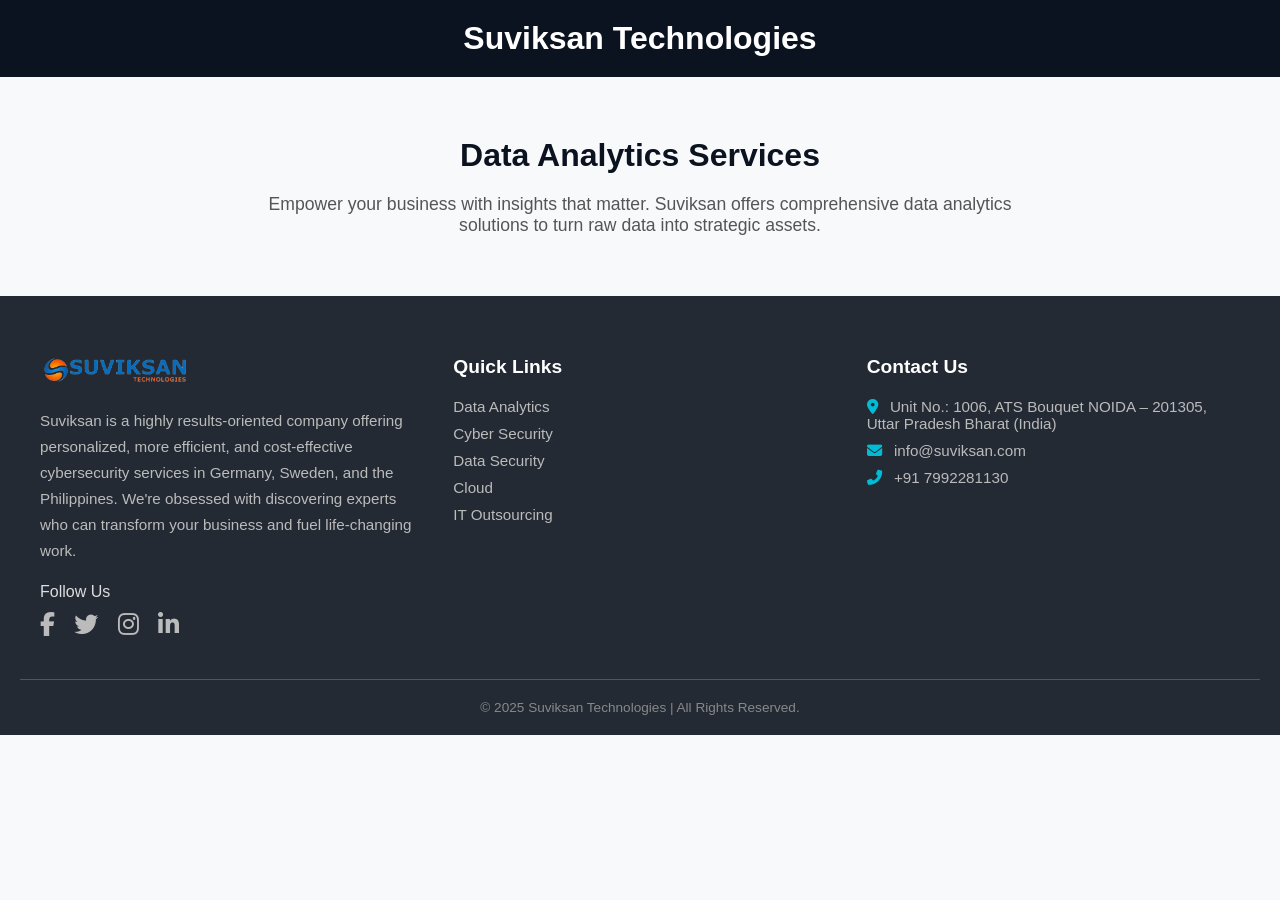
<file: data_analytics.html>
<!DOCTYPE html>
<html lang="en">
<head>
    <meta charset="UTF-8">
    <meta name="viewport" content="width=device-width, initial-scale=1.0">
    <title>Suviksan Technologies | Data Analytics</title>
    <link rel="stylesheet" href="https://cdnjs.cloudflare.com/ajax/libs/font-awesome/6.4.2/css/all.min.css">
    <style>
        /* Basic Reset */
        * {
            margin: 0;
            padding: 0;
            box-sizing: border-box;
            font-family: 'Poppins', sans-serif;
        }

        body {
            background-color: #f8f9fa;
            color: #333;
        }

        header {
            background-color: #0b1320;
            padding: 20px 0;
            text-align: center;
        }

        header h1 {
            color: white;
            font-size: 2rem;
        }

        main {
            padding: 60px 20px;
            text-align: center;
        }

        main h2 {
            font-size: 2rem;
            color: #0b1320;
            margin-bottom: 20px;
        }

        main p {
            font-size: 1.1rem;
            color: #555;
            max-width: 800px;
            margin: 0 auto;
        }

        /* Footer Styling */
        footer {
            background-color: #232a34;
            color: white;
            padding: 60px 20px 20px 20px;
        }

        .footer-container {
            display: flex;
            flex-wrap: wrap;
            justify-content: space-between;
            max-width: 1200px;
            margin: auto;
            gap: 40px;
        }

        .footer-about, .footer-links, .footer-contact {
            flex: 1 1 300px;
        }

        .footer-logo img {
            width: 150px;
            margin-bottom: 20px;
        }

        .footer-about p {
            font-size: 0.95rem;
            line-height: 1.7;
            color: #bbb;
        }

        .footer-social {
            margin-top: 20px;
        }

        .footer-social-title {
            font-size: 1rem;
            margin-bottom: 10px;
            display: block;
            color: #ddd;
        }

        .social-icons a {
            margin-right: 15px;
            font-size: 1.5rem;
            color: #bbb;
            transition: color 0.3s ease;
        }

        .social-icons a:hover {
            color: #ffffff;
        }

        .footer-links h4,
        .footer-contact h4 {
            font-size: 1.2rem;
            margin-bottom: 20px;
            color: #fff;
        }

        .footer-links ul,
        .footer-contact ul {
            list-style: none;
            padding: 0;
        }

        .footer-links ul li,
        .footer-contact ul li {
            margin-bottom: 10px;
            font-size: 0.95rem;
            color: #bbb;
        }

        .footer-links ul li a {
            color: #bbb;
            text-decoration: none;
            transition: color 0.3s ease;
        }

        .footer-links ul li a:hover {
            color: white;
        }

        .footer-contact ul li i {
            margin-right: 8px;
            color: #00bcd4;
        }

        .footer-bottom {
            text-align: center;
            margin-top: 40px;
            border-top: 1px solid #555;
            padding-top: 20px;
            font-size: 0.85rem;
            color: #888;
        }

        @media (max-width: 768px) {
            .footer-container {
                flex-direction: column;
                align-items: center;
                text-align: center;
            }
        }
    </style>
</head>

<body>

    <!-- Header -->
    <header>
        <h1>Suviksan Technologies</h1>
    </header>

    <!-- Main Content -->
    <main>
        <h2>Data Analytics Services</h2>
        <p>
            Empower your business with insights that matter. Suviksan offers comprehensive data analytics solutions to turn raw data into strategic assets.
        </p>
    </main>

    <!-- Footer -->
    <footer>
        <div class="footer-container">
            <!-- About Section -->
            <div class="footer-about">
                <a href="#" class="footer-logo">
                    <img src="assets/logo-footer.png" alt="Suviksan Logo" />
                </a>
                <p>
                    Suviksan is a highly results-oriented company offering personalized, more efficient, and cost-effective cybersecurity services in Germany, Sweden, and the Philippines. We're obsessed with discovering experts who can transform your business and fuel life-changing work.
                </p>
                <div class="footer-social">
                    <span class="footer-social-title">Follow Us</span>
                    <div class="social-icons">
                        <a href="https://www.facebook.com/SuviksanTechnologies" target="_blank" aria-label="Facebook"><i class="fab fa-facebook-f"></i></a>
                        <a href="https://twitter.com/Suviksan_Tech" target="_blank" aria-label="Twitter"><i class="fab fa-twitter"></i></a>
                        <a href="https://www.instagram.com/suviksantechnologies/" target="_blank" aria-label="Instagram"><i class="fab fa-instagram"></i></a>
                        <a href="https://in.linkedin.com/company/suviksan-technologies-private-limited" target="_blank" aria-label="LinkedIn"><i class="fab fa-linkedin-in"></i></a>
                    </div>
                </div>
            </div>

            <!-- Quick Links -->
            <div class="footer-links">
                <h4>Quick Links</h4>
                <ul>
                    <li><a href="#">Data Analytics</a></li>
                    <li><a href="#">Cyber Security</a></li>
                    <li><a href="#">Data Security</a></li>
                    <li><a href="#">Cloud</a></li>
                    <li><a href="#">IT Outsourcing</a></li>
                </ul>
            </div>

            <!-- Contact Info -->
            <div class="footer-contact">
                <h4>Contact Us</h4>
                <ul>
                    <li><i class="fas fa-map-marker-alt"></i> Unit No.: 1006, ATS Bouquet NOIDA – 201305, Uttar Pradesh Bharat (India)</li>
                    <li><i class="fas fa-envelope"></i> info@suviksan.com</li>
                    <li><i class="fas fa-phone-alt"></i> +91 7992281130</li>
                </ul>
            </div>
        </div>

        <!-- Footer Bottom -->
        <div class="footer-bottom">
            <p>&copy; 2025 Suviksan Technologies | All Rights Reserved.</p>
        </div>
    </footer>

</body>
</html>
</file>
<file: styles.css>
/**
         * ===============================
         * CSS VARIABLES & RESET STYLES
         * ===============================
         */
:root {
  /* Main colors */
  --primary: #0056b3;
  --primary-dark: #004494;
  --primary-light: #0074e4;
  --secondary: #ff6b00;
  --secondary-dark: #e65c00;
  --secondary-light: #ff8c33;

  /* Neutral colors */
  --dark: #1a1a1a;
  --dark-75: #404040;
  --dark-50: #676767;
  --light: #f8f9fa;
  --light-95: #f0f0f0;
  --light-90: #e6e6e6;
  --gray: #6c757d;
  --gray-light: #e9ecef;
  --gray-dark: #495057;

  /* Semantic colors */
  --success: #28a745;
  --warning: #ffc107;
  --danger: #dc3545;
  --info: #17a2b8;

  /* Effects */
  --gradient-primary: linear-gradient(135deg, #0056b3 0%, #0088cc 100%);
  --gradient-secondary: linear-gradient(135deg, #ff6b00 0%, #ff8c33 100%);
  --gradient-dark: linear-gradient(to right, #1a1a1a, #333333);
  --box-shadow-sm: 0 2px 5px rgba(0, 0, 0, 0.1);
  --box-shadow: 0 10px 30px rgba(0, 0, 0, 0.1);
  --box-shadow-lg: 0 15px 40px rgba(0, 0, 0, 0.15);

  /* Transitions */
  --transition-fast: all 0.2s ease;
  --transition: all 0.3s ease;
  --transition-slow: all 0.5s ease;
  --easing-smooth: cubic-bezier(0.165, 0.84, 0.44, 1);

  /* Spacing */
  --spacing-xs: 0.25rem;
  --spacing-sm: 0.5rem;
  --spacing-md: 1rem;
  --spacing-lg: 1.5rem;
  --spacing-xl: 2rem;
  --spacing-xxl: 3rem;

  /* Border radius */
  --radius-sm: 0.25rem;
  --radius-md: 0.5rem;
  --radius-lg: 1rem;
  --radius-pill: 50rem;
  --radius-circle: 50%;

  /* Typography */
  --font-family-heading: "Ubuntu", sans-serif;
  --font-family-body: "Inter", -apple-system, BlinkMacSystemFont, "Segoe UI",
    Roboto, Oxygen-Sans, Ubuntu, Cantarell, "Helvetica Neue", sans-serif;
  --font-size-xs: 0.75rem; /* 12px */
  --font-size-sm: 0.875rem; /* 14px */
  --font-size-md: 1rem; /* 16px */
  --font-size-lg: 1.125rem; /* 18px */
  --font-size-xl: 1.25rem; /* 20px */
  --font-size-xxl: 1.5rem; /* 24px */
  --font-size-h1: 2.5rem; /* 40px */
  --font-size-h2: 2rem; /* 32px */
  --font-size-h3: 1.75rem; /* 28px */
  --font-size-h4: 1.5rem; /* 24px */
  --font-size-h5: 1.25rem; /* 20px */
  --font-size-h6: 1rem; /* 16px */

  /* Z-index layers */
  --z-index-dropdown: 1000;
  --z-index-sticky: 1020;
  --z-index-fixed: 1030;
  --z-index-modal-backdrop: 1040;
  --z-index-modal: 1050;
  --z-index-popover: 1060;
  --z-index-tooltip: 1070;
}

/* CSS Reset & Base Styles */
*,
*::before,
*::after {
  margin: 0;
  padding: 0;
  box-sizing: border-box;
}

html {
  scroll-behavior: smooth;
  font-size: 100%;
  -webkit-text-size-adjust: 100%;
  -webkit-font-smoothing: antialiased;
  -moz-osx-font-smoothing: grayscale;
  text-rendering: optimizeLegibility;
}

body {
  font-family: var(--font-family-body);
  font-size: var(--font-size-md);
  line-height: 1.6;
  color: var(--dark-75);
  background-color: #ffffff;
  overflow-x: hidden;
  min-height: 100vh;
  position: relative;
}

/* Focus styles for accessibility */
:focus-visible {
  outline: 3px solid var(--primary);
  outline-offset: 2px;
}

/* Basic typography */
h1,
h2,
h3,
h4,
h5,
h6 {
  font-family: var(--font-family-heading);
  font-weight: 700;
  line-height: 1.2;
  margin-bottom: var(--spacing-md);
  color: var(--dark);
}

h1 {
  font-size: var(--font-size-h1);
}
h2 {
  font-size: var(--font-size-h2);
}
h3 {
  font-size: var(--font-size-h3);
}
h4 {
  font-size: var(--font-size-h4);
}
h5 {
  font-size: var(--font-size-h5);
}
h6 {
  font-size: var(--font-size-h6);
}

h2 {
  position: relative;
  display: inline-block;
  transition: var(--transition);
}

h2:after {
  content: "";
  position: absolute;
  left: 0;
  bottom: -10px;
  width: 60px;
  height: 3px;
  background: var(--primary);
  transition: var(--transition);
}

h2:hover:after {
  width: 100%;
}

p {
  margin-bottom: var(--spacing-lg);
  color: var(--dark-50);
  transition: var(--transition);
}

a {
  color: var(--primary);
  text-decoration: none;
  transition: var(--transition);
}

a:hover {
  color: var(--secondary);
}

ul,
ol {
  list-style: none;
  padding: 0;
  margin: 0;
}

img,
svg,
video {
  max-width: 100%;
  height: auto;
  display: block;
}

figure {
  margin: 0;
}

button {
  background: none;
  border: none;
  cursor: pointer;
  font-family: inherit;
  padding: 0;
}

/**
         * ===============================
         * LAYOUT COMPONENTS
         * ===============================
         */
.section {
  padding: 5rem 0;
  position: relative;
  width: 100%;
  overflow: hidden;
}

.container {
  width: 100%;
  max-width: 1200px;
  margin: 0 auto;
  padding: 0 var(--spacing-lg);
}

.row {
  display: flex;
  flex-wrap: wrap;
  margin: 0 -15px;
}

.col {
  flex: 1;
  padding: 0 15px;
  min-width: 0;
}

@media (max-width: 767px) {
  .row {
    flex-direction: column;
  }

  .col {
    width: 100%;
  }
}

/**
         * ===============================
         * ANIMATIONS & TRANSITIONS
         * ===============================
         */
.fade-in {
  opacity: 0;
  transform: translateY(30px);
  transition: opacity 0.5s ease, transform 0.5s ease;
}

.fade-in.visible {
  opacity: 1;
  transform: translateY(0);
}

@keyframes fadeInUp {
  from {
    opacity: 0;
    transform: translateY(20px);
  }
  to {
    opacity: 1;
    transform: translateY(0);
  }
}

@keyframes pulse {
  0% {
    transform: scale(1);
  }
  50% {
    transform: scale(1.05);
  }
  100% {
    transform: scale(1);
  }
}

@keyframes spin {
  0% {
    transform: rotate(0deg);
  }
  100% {
    transform: rotate(360deg);
  }
}

@keyframes shimmer {
  0% {
    background-position: -200% 0;
  }
  100% {
    background-position: 200% 0;
  }
}

.delay-1 {
  transition-delay: 0.2s;
}
.delay-2 {
  transition-delay: 0.4s;
}
.delay-3 {
  transition-delay: 0.6s;
}
.delay-4 {
  transition-delay: 0.8s;
}
.delay-5 {
  transition-delay: 1s;
}

/**
         * ===============================
         * BUTTONS & INTERACTIVE ELEMENTS
         * ===============================
         */
.btn {
  display: inline-block;
  padding: 12px 28px;
  border-radius: var(--radius-pill);
  font-weight: 600;
  font-size: var(--font-size-sm);
  text-transform: uppercase;
  letter-spacing: 0.5px;
  transition: var(--transition);
  cursor: pointer;
  text-align: center;
  border: 2px solid transparent;
  box-shadow: var(--box-shadow-sm);
  position: relative;
  overflow: hidden;
}

.btn::before {
  content: "";
  position: absolute;
  top: 50%;
  left: 50%;
  width: 0;
  height: 0;
  background: rgba(255, 255, 255, 0.2);
  border-radius: 50%;
  transform: translate(-50%, -50%);
  opacity: 0;
  transition: width 0.6s ease, height 0.6s ease, opacity 0.6s ease;
  z-index: 1;
}

.btn:hover::before {
  width: 200%;
  height: 200%;
  opacity: 1;
}

.btn > * {
  position: relative;
  z-index: 2;
}

.btn-primary {
  background: var(--primary);
  color: white;
  border-color: var(--primary);
}

.btn-primary:hover {
  background: var(--primary-dark);
  border-color: var(--primary-dark);
  transform: translateY(-5px);
  box-shadow: 0 10px 25px rgba(0, 86, 179, 0.3);
}

.btn-outline {
  background: transparent;
  color: var(--primary);
  border-color: var(--primary);
}

.btn-outline:hover {
  background: var(--primary);
  color: white;
  transform: translateY(-5px);
  box-shadow: 0 10px 25px rgba(0, 86, 179, 0.2);
}

/* Button loading state */
.btn.loading {
  pointer-events: none;
  position: relative;
  color: transparent !important;
}

.btn.loading::after {
  content: "";
  position: absolute;
  top: 50%;
  left: 50%;
  width: 20px;
  height: 20px;
  margin: -10px 0 0 -10px;
  border: 2px solid rgba(255, 255, 255, 0.3);
  border-top-color: white;
  border-radius: 50%;
  animation: spin 0.8s linear infinite;
}

.btn-link {
  padding: 0;
  background: none;
  border: none;
  box-shadow: none;
  font-weight: 600;
  letter-spacing: 0.5px;
  display: inline-flex;
  align-items: center;
}

.btn-link i {
  margin-left: 8px;
  transition: transform 0.3s ease;
}

.btn-link:hover i {
  transform: translateX(4px);
}

/**
         * ===============================
         * TOP BAR - FIX: SHORTER HEIGHT
         * ===============================
         */
.top-bar {
  background-color: var(--primary);
  color: white;
  padding: 5px 0; /* Reduced from 10px to 5px */
  font-size: var(--font-size-sm);
  position: relative;
  z-index: var(--z-index-fixed);
}

.top-bar-container {
  display: flex;
  justify-content: space-between;
  align-items: center;
  max-width: 1200px;
  margin: 0 auto;
  padding: 0 20px;
  flex-wrap: nowrap; /* Ensures single line */
}

.contact-info {
  display: flex;
  align-items: center;
  flex-wrap: wrap;
}

.contact-info-item {
  display: flex;
  align-items: center;
  margin-right: 15px;
}

.contact-info i {
  margin-right: 8px;
  transition: var(--transition);
}

.contact-info i:hover {
  color: var(--secondary);
  transform: scale(1.2);
}

.separator {
  margin: 0 15px;
  opacity: 0.5;
}

.social-links {
  display: flex;
  align-items: center;
  white-space: nowrap;
}

.social-links span {
  margin-right: 10px;
}

.social-links-list {
  display: flex;
  align-items: center;
}

.social-links a {
  color: white;
  margin-left: 12px;
  transition: var(--transition);
  width: 24px;
  height: 24px;
  display: flex;
  align-items: center;
  justify-content: center;
  border-radius: var(--radius-circle);
}

.social-links a:hover {
  color: var(--secondary);
  transform: translateY(-3px);
  background: rgba(255, 255, 255, 0.1);
}

/**
         * ===============================
         * NAVIGATION
         * ===============================
         */
.navbar {
  background-color: white;
  box-shadow: var(--box-shadow-sm);
  padding: 15px 0;
  position: sticky;
  top: 0;
  z-index: var(--z-index-sticky);
  transition: all 0.4s var(--easing-smooth);
}

.navbar.scrolled {
  padding: 10px 0;
  box-shadow: var(--box-shadow);
}

.navbar-container {
  display: flex;
  justify-content: space-between;
  align-items: center;
  max-width: 1200px;
  margin: 0 auto;
  padding: 0 20px;
}

.logo {
  display: block;
  height: 50px;
  transition: all 0.4s var(--easing-smooth);
}

.logo img {
  height: 100%;
  width: auto;
  transition: var(--transition);
}

.navbar.scrolled .logo {
  height: 40px;
}

.nav-links {
  display: flex;
  align-items: center;
}

.nav-links li {
  position: relative;
  margin: 0 5px;
}

.nav-links a {
  color: var(--dark);
  font-weight: 500;
  padding: 10px 15px;
  display: block;
  position: relative;
  transition: var(--transition);
}

.nav-links a:hover {
  color: var(--primary);
}

.nav-links a:after {
  content: "";
  position: absolute;
  bottom: 0;
  left: 50%;
  width: 0;
  height: 2px;
  background: var(--primary);
  transition: var(--transition);
  transform: translateX(-50%);
}

.nav-links a:hover:after {
  width: 70%;
}

.dropdown {
  position: relative;
}

.dropdown > a {
  display: flex;
  align-items: center;
}

.dropdown i {
  font-size: var(--font-size-xs);
  margin-left: 4px;
  transition: var(--transition);
}

.dropdown:hover i {
  transform: rotate(180deg);
}

.dropdown-menu {
  position: absolute;
  top: 100%;
  left: 0;
  background: white;
  box-shadow: var(--box-shadow);
  min-width: 220px;
  border-radius: var(--radius-md);
  opacity: 0;
  visibility: hidden;
  transform: translateY(20px);
  transition: all 0.3s ease;
  z-index: var(--z-index-dropdown);
  padding: 10px 0;
}

.dropdown:hover .dropdown-menu {
  opacity: 1;
  visibility: visible;
  transform: translateY(0);
}

.dropdown-menu li {
  margin: 0;
  width: 100%;
}

.dropdown-menu a {
  padding: 12px 25px;
  color: var(--dark-75);
  font-weight: 400;
  border-left: 3px solid transparent;
  transition: var(--transition);
}

.dropdown-menu a:hover {
  background-color: var(--light);
  color: var(--primary);
  border-left-color: var(--primary);
}

.btn-toggle-menu {
  background: none;
  border: none;
  font-size: var(--font-size-xl);
  color: var(--dark);
  cursor: pointer;
  transition: var(--transition);
  width: 40px;
  height: 40px;
  display: none;
  align-items: center;
  justify-content: center;
  border-radius: var(--radius-md);
}

.btn-toggle-menu:hover {
  color: var(--primary);
  background: var(--light);
}

/* Enhanced navigation styles */
.services-dropdown {
  min-width: 240px;
}

.services-dropdown i {
  margin-right: 8px;
  color: var(--primary);
  transition: var(--transition);
}

.services-dropdown a:hover i {
  transform: translateX(3px);
}

.nav-cta {
  margin-left: 10px;
}

.btn-sm {
  padding: 8px 15px;
  font-size: 0.85rem;
}

@media (max-width: 991px) {
  .nav-cta {
    margin: 15px 0 0 0;
    width: 100%;
    text-align: center;
  }

  .nav-cta a {
    display: inline-block;
    width: auto;
  }
}

/**
         * ===============================
         * HERO CAROUSEL - FIX: REMOVE ARROWS, ADD CENTER TEXT BLOCK
         * ===============================
         */
.hero {
  position: relative;
  height: 600px;
  overflow: hidden;
}

.carousel {
  position: absolute;
  width: 100%;
  height: 100%;
}

.carousel-track {
  display: flex;
  transition: transform 0.8s ease;
  height: 100%;
}

.slide {
  flex: 0 0 100%;
  height: 100%;
  position: relative;
  overflow: hidden;
}

/* Center text block style - making the text always visible */
/* Replace the .slide-content CSS in styles.css (around line 659) */
.slide-content {
  position: absolute;
  top: 50%;
  left: 50%;
  transform: translate(-50%, -50%);
  width: 80%;
  max-width: 800px;
  padding: 30px;
  color: white;
  background: rgba(0, 0, 0, 0.7); /* Darker background */
  border-radius: var(--radius-md);
  box-shadow: 0 5px 15px rgba(0, 0, 0, 0.3);
  text-align: center;
  z-index: 2;
}

.slide-content h1,
.slide-content p {
  color: white;
  text-shadow: 0 2px 4px rgba(0, 0, 0, 0.5);
}

.slide-content h1 {
  font-size: 2.5rem;
  margin-bottom: 1rem;
  text-shadow: 0 2px 4px rgba(0, 0, 0, 0.5);
}

.slide-content p {
  font-size: 1.2rem;
  margin-bottom: 2rem;
  color: rgba(255, 255, 255, 0.9);
  text-shadow: 0 1px 2px rgba(0, 0, 0, 0.5);
}

.slide img {
  width: 100%;
  height: 100%;
  object-fit: cover;
  transition: transform 0.8s ease;
}

.slide:hover img {
  transform: scale(1.05);
}

.carousel-dots {
  position: absolute;
  bottom: 20px;
  left: 50%;
  transform: translateX(-50%);
  display: flex;
  gap: 10px;
  z-index: 3;
}

.dot {
  width: 14px;
  height: 14px;
  border-radius: 50%;
  background: rgba(255, 255, 255, 0.5);
  cursor: pointer;
  transition: var(--transition);
}

.dot.active {
  background: white;
  transform: scale(1.2);
}

.dot:hover {
  transform: scale(1.2);
  background: white;
}

/* Remove arrows */
.carousel-arrows {
  display: none;
}

/* Modern Hero Section */
.modern-hero {
  height: 90vh;
  position: relative;
  overflow: hidden;
  display: flex;
  align-items: center;
  text-align: left;
}

.hero-background {
  position: absolute;
  top: 0;
  left: 0;
  width: 100%;
  height: 100%;
  background-size: cover;
  background-position: center;
  z-index: 0;
}

.hero-background .overlay {
  position: absolute;
  top: 0;
  left: 0;
  width: 100%;
  height: 100%;
  background: linear-gradient(
    135deg,
    rgba(0, 0, 0, 0.8) 0%,
    rgba(0, 0, 0, 0.4) 100%
  );
}

.hero-content {
  position: relative;
  z-index: 1;
  width: 100%;
  max-width: 1200px;
  margin: 0 auto;
  padding: 0 20px;
}

.hero-text {
  max-width: 650px;
}

.hero-text h1 {
  font-size: 3.5rem;
  color: white;
  margin-bottom: 20px;
  line-height: 1.2;
}

.hero-text p {
  font-size: 1.2rem;
  color: rgba(255, 255, 255, 0.9);
  margin-bottom: 30px;
}

.hero-cta-group {
  display: flex;
  flex-wrap: wrap;
  gap: 15px;
  margin-bottom: 40px;
  align-items: center;
}

.btn-light {
  color: white;
  border-color: white;
}

.btn-light:hover {
  background-color: white;
  color: var(--primary);
}

.text-link {
  color: white;
  display: flex;
  align-items: center;
  gap: 8px;
  font-weight: 500;
  transition: var(--transition);
}

.text-link i {
  font-size: 1.5rem;
  transition: var(--transition);
}

.text-link:hover {
  color: var(--secondary);
}

.text-link:hover i {
  transform: scale(1.1);
}

.hero-stats {
  display: flex;
  gap: 30px;
  margin-top: 20px;
}

.hero-stat {
  display: flex;
  flex-direction: column;
  color: white;
}

.hero-stat .counter {
  font-size: 2.2rem;
  font-weight: 700;
  color: var(--secondary);
}

/* Add this to your styles.css */
.counter {
    display: inline-block;
}

.counter sup {
    font-size: 50%;
    top: -0.7em;
    font-weight: 600;
    opacity: 1 !important;
    color: inherit;
}

.stat h3 {
    margin-bottom: 5px;
}

.hero-stat .stat-label {
  font-size: 0.9rem;
  opacity: 0.9;
}

.scroll-indicator {
  position: absolute;
  bottom: 40px;
  left: 50%;
  transform: translateX(-50%);
  z-index: 2;
  text-align: center;
  animation: bounce 2s infinite;
}

.scroll-indicator a {
  color: white;
  display: flex;
  flex-direction: column;
  align-items: center;
  gap: 10px;
}

.scroll-text {
  font-size: 0.8rem;
  letter-spacing: 1px;
  opacity: 0.8;
}

.scroll-indicator i {
  font-size: 1.2rem;
}

@keyframes bounce {
  0%,
  20%,
  50%,
  80%,
  100% {
    transform: translateY(0) translateX(-50%);
  }
  40% {
    transform: translateY(-15px) translateX(-50%);
  }
  60% {
    transform: translateY(-7px) translateX(-50%);
  }
}

/* Animation classes */
.animate-text {
  opacity: 0;
  transform: translateY(30px);
  animation: fadeInUp 0.8s forwards;
}

.delay-1 {
  animation-delay: 0.3s;
}

.delay-2 {
  animation-delay: 0.6s;
}

.delay-3 {
  animation-delay: 0.9s;
}

@keyframes fadeInUp {
  from {
    opacity: 0;
    transform: translateY(30px);
  }
  to {
    opacity: 1;
    transform: translateY(0);
  }
}

@media (max-width: 768px) {
  .hero-text h1 {
    font-size: 2.5rem;
  }

  .hero-cta-group {
    flex-direction: column;
    align-items: flex-start;
  }

  .hero-stats {
    justify-content: space-between;
    width: 100%;
  }
}

/**
         * ===============================
         * ABOUT SECTION
         * ===============================
         */
/* Replace the about section CSS in styles.css */
.about {
  padding: 5rem 0;
  position: relative;
}

.about-container {
  max-width: 1200px;
  margin: 0 auto;
  padding: 0 20px;
}

.about-content {
  display: flex;
  flex-wrap: wrap;
  gap: 40px;
  align-items: center;
}

.about-text {
  flex: 1;
  min-width: 300px;
}

.about-underline {
  width: 100px;
  height: 4px;
  background-color: var(--primary);
  margin: 15px 0 20px;
}

.about-features {
  display: flex;
  flex-direction: column;
  gap: 25px;
  margin: 30px 0;
}

.about-feature {
  display: flex;
  align-items: center;
  gap: 20px;
}

.feature-icon {
  width: 70px;
  height: 70px;
  background: var(--light);
  border-radius: 50%;
  display: flex;
  align-items: center;
  justify-content: center;
  flex-shrink: 0;
  transition: var(--transition);
  border: 2px solid transparent;
}

.feature-icon i {
  font-size: 1.8rem;
  color: var(--secondary);
  transition: var(--transition);
}

.about-feature:hover .feature-icon {
  background: var(--secondary);
  border-color: var(--secondary-light);
  transform: translateY(-5px);
}

.about-feature:hover .feature-icon i {
  color: white;
  transform: scale(1.1);
}

.feature-content {
  flex: 1;
}

.feature-content h3 {
  color: var(--primary);
  margin-bottom: 5px;
  font-size: 1.3rem;
}

.feature-content p {
  margin: 0;
  font-size: 0.95rem;
  color: var(--dark-50);
}

.about-image-container {
  flex: 1;
  min-width: 300px;
  position: relative;
}

.about-image {
  border-radius: var(--radius-md);
  overflow: hidden;
  box-shadow: var(--box-shadow);
  transition: var(--transition);
  position: relative;
  z-index: 1;
}

.about-image img {
  width: 100%;
  display: block;
  transition: transform 0.5s ease;
}

.about-image:hover img {
  transform: scale(1.05);
}

/* Updated years overlay - like the image */
.years-overlay {
  position: absolute;
  bottom: 30px;
  right: 30px;
  background: #000;
  color: white;
  width: 140px;
  height: 140px;
  display: flex;
  align-items: center;
  justify-content: center;
  text-align: center;
  z-index: 2;
  box-shadow: 0 5px 25px rgba(0, 0, 0, 0.25);
}

.years-content {
  display: flex;
  flex-direction: column;
}

.years-number {
  font-size: 2.5rem;
  font-weight: 700;
  line-height: 1;
}

.years-text {
  font-size: 1.8rem;
  font-weight: 700;
  line-height: 1.1;
}

.years-subtext {
  font-size: 1.1rem;
  color: var(--primary-light);
  margin-top: 5px;
}

/* Dot patterns like in the image */
.dot-pattern {
  position: absolute;
  width: 120px;
  height: 120px;
  background-image: radial-gradient(
    circle,
    var(--gray-dark) 2px,
    transparent 2.5px
  );
  background-size: 12px 12px;
  z-index: 0;
  opacity: 0.7;
}

.dot-pattern.top-right {
  top: -20px;
  right: -20px;
}

.dot-pattern.bottom-left {
  bottom: -20px;
  left: -20px;
}

/* Adjust existing CTA buttons to match design */
.cta-buttons {
  display: flex;
  flex-wrap: wrap;
  gap: 15px;
  margin-top: 30px;
}

.cta-buttons .btn {
  font-weight: 600;
  letter-spacing: 1px;
}

@media (max-width: 991px) {
  .about-content {
    flex-direction: column;
  }

  .years-overlay {
    width: 120px;
    height: 120px;
  }

  .years-number {
    font-size: 2rem;
  }

  .years-text {
    font-size: 1.5rem;
  }
}

.cta-buttons {
  display: flex;
  flex-wrap: wrap;
  gap: 15px;
  margin-top: 30px;
}

/**
         * ===============================
         * FEATURES SECTION
         * ===============================
         */
.features {
  background-color: var(--light);
  padding: 5rem 0;
}

.features-container {
  display: flex;
  flex-wrap: wrap;
  justify-content: center;
  gap: 30px;
  max-width: 1200px;
  margin: 0 auto;
  padding: 0 20px;
}

.feature-card {
  background: white;
  padding: 40px 30px;
  border-radius: var(--radius-md);
  box-shadow: var(--box-shadow);
  flex: 1;
  min-width: 280px;
  text-align: center;
  transition: var(--transition);
  border-bottom: 3px solid transparent;
  position: relative;
  overflow: hidden;
}

.feature-card::before {
  content: "";
  position: absolute;
  top: 0;
  left: 0;
  width: 100%;
  height: 5px;
  background: var(--gradient-primary);
  transition: var(--transition);
  transform: scaleX(0);
  transform-origin: right;
}

.feature-card:hover::before {
  transform: scaleX(1);
  transform-origin: left;
}

.feature-card:hover {
  transform: translateY(-10px);
  box-shadow: var(--box-shadow-lg);
  border-bottom: 3px solid var(--primary);
}

.feature-card i {
  font-size: 3rem;
  color: var(--primary);
  margin-bottom: 20px;
  transition: var(--transition);
  width: 80px;
  height: 80px;
  display: flex;
  align-items: center;
  justify-content: center;
  border-radius: 50%;
  margin: 0 auto 20px;
  background: var(--light);
}

.feature-card:hover i {
  color: var(--secondary);
  transform: scale(1.1) rotate(10deg);
  background: var(--light-95);
}

.feature-card h3 {
  font-size: var(--font-size-xl);
  margin-bottom: 15px;
  color: var(--dark);
  transition: var(--transition);
}

.feature-card:hover h3 {
  color: var(--primary);
}

.feature-card p {
  color: var(--gray);
  font-size: var(--font-size-md);
  line-height: 1.6;
}

/**
         * ===============================
         * CLIENTS SECTION
         * ===============================
         */
.clients {
  max-width: 1200px;
  margin: 0 auto;
  padding: 5rem 20px;
  text-align: center;
}

.clients-content {
  margin-bottom: 50px;
}

.logo-grid {
  display: flex;
  flex-wrap: wrap;
  justify-content: center;
  gap: 40px;
  margin-top: 30px;
}

.logo-grid li {
  flex: 0 0 180px;
  display: flex;
  align-items: center;
  justify-content: center;
  filter: grayscale(100%);
  opacity: 0.7;
  transition: var(--transition);
  padding: 15px;
  border-radius: var(--radius-md);
}

.logo-grid li:hover {
  filter: grayscale(0);
  opacity: 1;
  transform: scale(1.05);
  background-color: rgba(0, 0, 0, 0.02);
  box-shadow: var(--box-shadow-sm);
}

.logo-grid img {
  max-width: 100%;
  max-height: 80px;
  transition: var(--transition);
}

.logo-grid li:hover img {
  transform: scale(1.1);
}

/* Add this to your styles.css file for the client logo auto-hover effect */
/* Make sure this CSS is in styles.css for the logo hover effect */
.logo-grid li.auto-hover {
  filter: grayscale(0);
  opacity: 1;
  transform: scale(1.05);
  background-color: rgba(0, 0, 0, 0.02);
  box-shadow: var(--box-shadow-sm);
  transition: all 0.5s ease;
}

.logo-grid li.auto-hover img {
  transform: scale(1.1);
  transition: all 0.5s ease;
}

/**
         * ===============================
         * SERVICES SECTION - FIX: ADD TEXT BLOCKS
         * ===============================
         */
.services {
  max-width: 1200px;
  margin: 0 auto;
  padding: 5rem 20px;
  text-align: center;
}

/* Replace the services grid CSS in styles.css */
.services-container {
  margin-top: 50px;
  overflow: hidden;
  position: relative;
  width: 100%;
}

.services-grid {
  display: flex;
  gap: 30px;
  padding: 20px 0;
  width: max-content; /* Allow natural width */

  /* Hide scrollbars but keep functionality */
  -ms-overflow-style: none;
  scrollbar-width: none;
}

.services-grid::-webkit-scrollbar {
  display: none;
}

/* .services-grid::-webkit-scrollbar-track {
    background-color: #f0f0f0;
    border-radius: 10px;
  }
  
  .services-grid::-webkit-scrollbar-thumb {
    background-color: var(--primary);
    border-radius: 10px;
  } */

.service-card {
  flex: 0 0 300px; /* Fixed width */
  height: 280px;
  border-radius: var(--radius-md);
  overflow: hidden;
  box-shadow: var(--box-shadow);
  transition: var(--transition);
  position: relative;
}

/* Add arrow indicators for better UX */
.services::after {
  content: "\f054"; /* Font Awesome arrow icon */
  font-family: "Font Awesome 5 Free";
  font-weight: 900;
  position: absolute;
  right: 20px;
  top: 50%;
  transform: translateY(-50%);
  color: var(--primary);
  font-size: 24px;
  animation: pulse 2s infinite;
  opacity: 0.7;
  pointer-events: none;
}

.service-card:hover {
  transform: translateY(-10px);
  box-shadow: var(--box-shadow-lg);
}

.service-card img {
  width: 100%;
  height: 100%;
  object-fit: cover;
  transition: transform 0.5s ease;
}

.service-card:hover img {
  transform: scale(1.1);
}

/* Updated service card content with better visibility */
.service-card-content h4,
.service-card-description {
  color: white;
}

.service-card-content {
  position: absolute;
  bottom: 0;
  left: 0;
  width: 100%;
  padding: 20px;
  color: white;
  background: rgba(0, 0, 0, 0.7);
  transition: var(--transition);
}

.service-card h4 {
  margin: 0;
  font-size: var(--font-size-lg);
  font-weight: 600;
  transition: var(--transition);
}

/* Modified description - hidden by default, visible on hover */
.service-card-description {
  margin-top: 8px;
  font-size: 0.95rem;
  line-height: 1.4;
  max-height: 0;
  opacity: 0;
  overflow: hidden;
  transition: all 0.3s ease;
}

.service-card:hover .service-card-description {
  max-height: 100px;
  opacity: 1;
  margin-top: 10px;
}

.service-card:hover .service-card-content {
  background: rgba(0, 86, 179, 0.9); /* Primary color with opacity */
  padding-bottom: 25px;
}

/**
         * ===============================
         * STATS SECTION
         * ===============================
         */
.stats {
  background: var(--gradient-primary);
  color: white;
  padding: 4rem 0;
  position: relative;
  overflow: hidden;
  visibility: visible !important;
  opacity: 1 !important;
}

.stats::before {
  content: "";
  position: absolute;
  top: 0;
  left: 0;
  width: 100%;
  height: 100%;
  background-image: url('data:image/svg+xml;utf8,<svg width="100" height="100" viewBox="0 0 100 100" xmlns="http://www.w3.org/2000/svg"><path fill="white" fill-opacity="0.05" d="M0 0h50v50H0z"/></svg>');
  background-size: 20px 20px;
  pointer-events: none;
}

.stats-container {
  display: flex;
  flex-wrap: wrap;
  justify-content: space-around;
  max-width: 1200px;
  margin: 0 auto;
  padding: 0 20px;
  position: relative;
}

.stat {
  text-align: center;
  padding: 20px;
  flex: 1;
  min-width: 150px;
  position: relative;
}

.stat::after {
  content: "";
  position: absolute;
  right: 0;
  top: 20%;
  height: 60%;
  width: 1px;
  background: rgba(255, 255, 255, 0.2);
}

.stat:last-child::after {
  display: none;
}

.stat-icon {
  font-size: 2.5rem;
  margin-bottom: 15px;
  color: var(--secondary);
  opacity: 0;
  transform: translateY(20px);
  animation: fadeInUp 0.5s ease forwards;
}

.stat h3 {
  font-size: 3rem;
  font-weight: 700;
  margin: 0 0 10px;
  line-height: 1;
  color: white;
  position: relative;
  display: inline-block;
  opacity: 0;
  transform: translateY(20px);
  animation: fadeInUp 0.5s ease forwards;
}

.stat sup {
  font-size: 1.5rem;
}

.stat p {
  font-size: 1.1rem;
  color: rgba(255, 255, 255, 0.8);
  margin: 0;
  opacity: 0;
  transform: translateY(20px);
  animation: fadeInUp 0.5s ease forwards;
}

.stat h3, .stat p, .stat-icon {
    opacity: 1 !important;
    transform: none !important;
    animation: none !important;
}

.stat:nth-child(1) .stat-icon {
  animation-delay: 0s;
}
.stat:nth-child(1) h3 {
  animation-delay: 0.2s;
}
.stat:nth-child(1) p {
  animation-delay: 0.4s;
}

.stat:nth-child(2) .stat-icon {
  animation-delay: 0.3s;
}
.stat:nth-child(2) h3 {
  animation-delay: 0.5s;
}
.stat:nth-child(2) p {
  animation-delay: 0.7s;
}

.stat:nth-child(3) .stat-icon {
  animation-delay: 0.6s;
}
.stat:nth-child(3) h3 {
  animation-delay: 0.8s;
}
.stat:nth-child(3) p {
  animation-delay: 1s;
}

.stat:nth-child(4) .stat-icon {
  animation-delay: 0.9s;
}
.stat:nth-child(4) h3 {
  animation-delay: 1.1s;
}
.stat:nth-child(4) p {
  animation-delay: 1.3s;
}

/**
         * ===============================
         * EXPERIENCE PIE CHARTS SECTION - FIX: PIE CHART FILLING
         * ===============================
         */
.experience {
  max-width: 1200px;
  margin: 0 auto;
  padding: 5rem 20px;
  text-align: center;
  position: relative;
  background: url("assets/bg-pattern.png") center center;
  background-size: contain;
}

.experience::before {
  content: "";
  position: absolute;
  top: 0;
  left: 0;
  width: 100%;
  height: 100%;
  background: rgba(255, 255, 255, 0.92);
}

.experience-content {
  position: relative;
  z-index: 1;
}

.experience h2 {
  margin-bottom: 1rem;
  position: relative;
}

.experience h2::after {
  content: "";
  display: block;
  width: 80px;
  height: 3px;
  background-color: var(--secondary);
  margin: 15px auto 0;
  transition: width 0.5s ease;
}

.experience h2:hover::after {
  width: 150px;
}

.charts {
  display: flex;
  flex-wrap: wrap;
  justify-content: center;
  gap: 50px;
  margin-top: 50px;
}

.chart-pie {
  position: relative;
  width: 220px; /* Increased from 200px */
  height: 220px; /* Increased from 200px */
  margin: 0 auto 40px; /* Increased margin-bottom */
}

.pie-chart {
  position: relative;
  width: 100%;
  height: 100%;
  border-radius: 50%;
  background: white;
  display: flex;
  flex-direction: column;
  align-items: center;
  justify-content: center;
  box-shadow: var(--box-shadow);
  z-index: 1;
}

.chart-title {
  color: var(--primary);
  font-weight: 600;
  font-size: 1.3rem;
  margin-bottom: 5px;
  display: block;
  text-align: center;
  z-index: 3;
  position: relative;
}

.chart-percent {
  color: var(--secondary);
  font-weight: 700;
  font-size: 2rem;
  display: block;
  text-align: center;
  z-index: 3;
  position: relative;
}

/* Fixed pie chart filling solution */
.pie-progress {
  position: absolute;
  top: 0;
  left: 0;
  width: 100%;
  height: 100%;
  border-radius: 50%;
  opacity: 0;
  transition: opacity 0.3s ease;
  z-index: 1;
}

/* Make the donut border thicker by reducing the size of the white center */
.pie-progress::after {
  content: "";
  position: absolute;
  top: 20px; /* Was 15px - increased border thickness */
  left: 20px; /* Was 15px */
  right: 20px; /* Was 15px */
  bottom: 20px; /* Was 15px */
  background-color: white;
  border-radius: 50%;
  z-index: 2;
}

.chart-title {
  font-size: 1.1rem; /* Slightly smaller text */
  margin-bottom: 8px; /* Add space between title and percentage */
}

.chart-percent {
  font-size: 1.8rem; /* Slightly larger percentage */
}

.chart-title,
.chart-percent {
  position: relative;
  z-index: 3;
}

/* Background circle for better visual */
.pie-chart::before {
  content: "";
  position: absolute;
  top: 0;
  left: 0;
  width: 100%;
  height: 100%;
  border-radius: 50%;
  background-color: #e6e6e6;
  opacity: 0.2;
  z-index: 0;
}

/**
         * ===============================
         * CONTACT SECTION - FIX: SELECT LABEL
         * ===============================
         */
.contact {
  max-width: 1200px;
  margin: 0 auto;
  padding: 5rem 20px;
}

.contact h2 {
  text-align: center;
  margin-bottom: 50px;
}

.contact-container {
  display: flex;
  flex-wrap: wrap;
  gap: 40px;
  align-items: center;
}

.contact-image {
  flex: 1;
  min-width: 300px;
  border-radius: var(--radius-md);
  overflow: hidden;
  box-shadow: var(--box-shadow);
  transition: var(--transition);
  position: relative;
}

.contact-image img {
  transition: var(--transition);
  display: block;
  width: 100%;
}

.contact-form {
  flex: 1;
  min-width: 300px;
}

.form-row {
  display: flex;
  gap: 20px;
  margin-bottom: 20px;
}

.form-row > * {
  flex: 1;
}

.form-group {
  margin-bottom: 20px;
  position: relative;
}

/* Fix: Adjust label styles to prevent overlapping */
.form-label {
  position: absolute;
  left: 15px;
  top: 15px;
  font-size: var(--font-size-sm);
  color: var(--gray);
  transition: all 0.3s ease;
  pointer-events: none;
  transform-origin: left top;
  background-color: transparent; /* Remove background */
}

.form-control:focus ~ .form-label,
.form-control:not(:placeholder-shown) ~ .form-label,
select.form-control ~ .form-label {
  /* Apply transform to select labels by default */
  transform: translateY(-24px) scale(0.9);
  color: var(--primary);
}

/* Special handling for select element */
select.form-control {
  color: var(--dark-75);
}

select.form-control option[value=""] {
  color: var(--gray);
}

/* Add padding-top to select to ensure text doesn't overlap with label */
select.form-control {
  padding-top: 15px;
}

.form-control {
  width: 100%;
  padding: 15px;
  border: 1px solid var(--gray-light);
  border-radius: var(--radius-md);
  font-family: var(--font-family-body);
  font-size: var(--font-size-md);
  transition: var(--transition);
  background-color: white;
}

.form-control::placeholder {
  color: transparent;
}

.form-control:hover {
  border-color: var(--primary-light);
}

.form-control:focus {
  outline: none;
  border-color: var(--primary);
  box-shadow: 0 0 0 3px rgba(0, 86, 179, 0.2);
}

textarea.form-control {
  resize: vertical;
  min-height: 150px;
}

.form-feedback {
  margin-top: 5px;
  font-size: var(--font-size-sm);
  color: var(--danger);
  display: none;
}

.form-footer {
  margin-top: 30px;
  display: flex;
  justify-content: space-between;
  align-items: center;
}

.form-disclaimer {
  font-size: var(--font-size-xs);
  color: var(--gray);
  flex: 1;
  margin-right: 20px;
}

/* Blog Section Styles */
.blog {
  background-color: var(--light);
}

.section-header {
  text-align: center;
  margin-bottom: 50px;
}

.section-header p {
  max-width: 700px;
  margin: 0 auto;
  color: var(--dark-50);
}

.blog-grid {
  display: grid;
  grid-template-columns: repeat(auto-fit, minmax(300px, 1fr));
  gap: 30px;
  margin-bottom: 40px;
}

.blog-card {
  background-color: white;
  border-radius: var(--radius-md);
  overflow: hidden;
  box-shadow: var(--box-shadow);
  transition: var(--transition);
}

.blog-card:hover {
  transform: translateY(-10px);
  box-shadow: var(--box-shadow-lg);
}

.blog-image {
  position: relative;
  height: 220px;
  overflow: hidden;
}

.blog-image img {
  width: 100%;
  height: 100%;
  object-fit: cover;
  transition: var(--transition);
}

.blog-card:hover .blog-image img {
  transform: scale(1.1);
}

.blog-category {
  position: absolute;
  bottom: 15px;
  left: 15px;
  background-color: var(--primary);
  color: white;
  padding: 5px 15px;
  border-radius: var(--radius-pill);
  font-size: 0.8rem;
  font-weight: 600;
  z-index: 1;
}

.blog-content {
  padding: 25px;
}

.blog-meta {
  display: flex;
  gap: 15px;
  font-size: 0.85rem;
  color: var(--gray);
  margin-bottom: 12px;
}

.blog-meta span {
  display: flex;
  align-items: center;
  gap: 5px;
}

.blog-content h3 {
  font-size: 1.25rem;
  margin-bottom: 10px;
  line-height: 1.4;
}

.blog-content h3 a {
  color: var(--dark);
  transition: var(--transition);
}

.blog-content h3 a:hover {
  color: var(--primary);
}

.blog-content p {
  font-size: 0.95rem;
  color: var(--dark-50);
  margin-bottom: 15px;
}

.blog-read-more {
  display: flex;
  align-items: center;
  gap: 5px;
  font-size: 0.9rem;
  font-weight: 600;
  color: var(--primary);
  transition: var(--transition);
}

.blog-read-more i {
  font-size: 0.8rem;
  transition: var(--transition);
}

.blog-read-more:hover {
  color: var(--secondary);
}

.blog-read-more:hover i {
  transform: translateX(5px);
}

.blog-cta {
  text-align: center;
  margin-top: 20px;
}

@media (max-width: 576px) {
  .blog-grid {
    grid-template-columns: 1fr;
  }
}

/* Add this to your styles.css */
/* Newsletter Section */
.newsletter {
  background-color: var(--light-95);
  padding: 50px 0;
  position: relative;
  overflow: hidden;
}

.newsletter::before {
  content: "";
  position: absolute;
  top: -100px;
  right: -100px;
  width: 300px;
  height: 300px;
  background: var(--light-90);
  border-radius: 50%;
  opacity: 0.5;
  z-index: 0;
}

.newsletter-container {
  max-width: 1200px;
  margin: 0 auto;
  padding: 0 20px;
  display: flex;
  align-items: center;
  gap: 40px;
  position: relative;
  z-index: 1;
}

.newsletter-content {
  flex: 1;
}

.newsletter h2 {
  margin-bottom: 15px;
}

.newsletter p {
  margin-bottom: 25px;
  max-width: 600px;
}

.newsletter-form {
  max-width: 600px;
}

.newsletter-input-group {
  display: flex;
  gap: 10px;
  margin-bottom: 15px;
}

.newsletter-input-group input {
  flex: 1;
  padding: 12px 20px;
  border: 1px solid var(--gray-light);
  border-radius: var(--radius-pill);
  font-family: inherit;
  font-size: var(--font-size-md);
  transition: all 0.3s ease;
}

.newsletter-input-group input:focus {
  border-color: var(--primary);
  box-shadow: 0 0 0 3px rgba(0, 86, 179, 0.2);
  outline: none;
}

.newsletter-input-group button {
  background: var(--primary);
  color: white;
  border: none;
  border-radius: var(--radius-pill);
  padding: 12px 25px;
  font-weight: 600;
  cursor: pointer;
  transition: all 0.3s ease;
  display: flex;
  align-items: center;
  gap: 10px;
}

.newsletter-input-group button:hover {
  background: var(--primary-dark);
  transform: translateY(-3px);
  box-shadow: 0 4px 8px rgba(0, 86, 179, 0.2);
}

.newsletter-privacy {
  display: flex;
  align-items: flex-start;
  gap: 10px;
  margin-bottom: 20px;
  font-size: var(--font-size-sm);
  color: var(--dark-50);
}

.newsletter-privacy input {
  margin-top: 4px;
}

.newsletter-privacy a {
  color: var(--primary);
  text-decoration: underline;
}

.newsletter-message {
  font-size: var(--font-size-sm);
  height: 20px;
  transition: all 0.3s ease;
}

.newsletter-message.success {
  color: var(--success);
}

.newsletter-message.error {
  color: var(--danger);
}

.newsletter-decoration {
  display: flex;
  justify-content: center;
  align-items: center;
  width: 150px;
  height: 150px;
  background: rgba(255, 255, 255, 0.8);
  border-radius: 50%;
  box-shadow: var(--box-shadow);
  flex-shrink: 0;
}

.newsletter-decoration i {
  font-size: 4rem;
  color: var(--primary);
  transition: all 0.3s ease;
}

.newsletter:hover .newsletter-decoration i {
  transform: scale(1.1);
}

@media (max-width: 768px) {
  .newsletter-container {
    flex-direction: column;
  }

  .newsletter-decoration {
    order: -1;
    width: 120px;
    height: 120px;
  }

  .newsletter-decoration i {
    font-size: 3rem;
  }

  .newsletter-input-group {
    flex-direction: column;
  }

  .newsletter-input-group button {
    width: 100%;
    justify-content: center;
  }
}

/**
         * ===============================
         * FOOTER SECTION
         * ===============================
         */
.site-footer {
  background: var(--gradient-dark);
  color: #f5f5f5;
  padding-top: 60px;
  position: relative;
  overflow: hidden;
  box-shadow: 0 -5px 25px rgba(0, 0, 0, 0.1);
}

.footer-container {
  max-width: 1200px;
  margin: 0 auto;
  display: grid;
  grid-template-columns: repeat(auto-fit, minmax(250px, 1fr));
  gap: 40px;
  padding: 0 20px 50px;
  position: relative;
  z-index: 2;
}

.footer-about p {
  color: #bbb;
  margin-top: 20px;
  font-size: 0.95rem;
  line-height: 1.7;
}

.footer-logo {
  display: block;
  height: 55px;
  margin-bottom: 15px;
}

.footer-logo img {
  height: 100%;
  width: auto;
  transition: var(--transition);
}

.footer-logo:hover img {
  transform: scale(1.05);
  filter: brightness(1.2);
}

.footer-links h4,
.footer-contact h4 {
  color: #fff;
  margin-bottom: 25px;
  font-size: 1.3rem;
  position: relative;
  padding-bottom: 12px;
  display: inline-block;
}

.footer-links h4:after,
.footer-contact h4:after {
  content: "";
  position: absolute;
  left: 0;
  bottom: 0;
  width: 50px;
  height: 3px;
  background: var(--secondary);
  transition: var(--transition);
}

.footer-links h4:hover:after,
.footer-contact h4:hover:after {
  width: 100%;
}

/* Update the footer links CSS in styles.css (around line 1508) */
.footer-links ul li {
  margin-bottom: 12px;
  position: relative;
  padding-left: 15px; /* Space for the line */
}

.footer-links ul li::before {
  content: "";
  position: absolute;
  left: 0;
  top: 0;
  height: 100%;
  width: 3px;
  background: transparent;
  transition: var(--transition);
}

.footer-links ul li:hover::before {
  background: var(--secondary);
}

.footer-links ul li a {
  color: #bbb;
  transition: var(--transition);
  display: inline-block;
  position: relative;
}

.footer-links ul li:hover a {
  color: var(--secondary);
  transform: translateX(5px);
}

.footer-contact ul li {
  margin-bottom: 18px;
  display: flex;
  align-items: flex-start;
  color: #bbb;
}

.footer-contact i {
  color: var(--secondary);
  margin-right: 15px;
  font-size: 1.3rem;
  margin-top: 3px;
  transition: var(--transition);
}

.footer-contact li:hover i {
  transform: scale(1.2);
}

.footer-social {
  margin-top: 30px;
}

.footer-social-title {
  color: #fff;
  font-size: 1.1rem;
  margin-bottom: 15px;
  display: block;
}

.social-icons {
  display: flex;
  flex-wrap: wrap;
  gap: 15px;
}

.footer-social a {
  display: flex;
  align-items: center;
  justify-content: center;
  width: 45px;
  height: 45px;
  background: rgba(255, 255, 255, 0.1);
  border-radius: 50%;
  color: #f5f5f5;
  transition: var(--transition);
  font-size: 1.2rem;
}

.footer-social a:hover {
  background: var(--secondary);
  color: #fff;
  transform: translateY(-5px);
  box-shadow: 0 5px 15px rgba(255, 107, 0, 0.3);
}

/* Footer decorative elements */
.footer-decoration {
  position: absolute;
  top: 0;
  right: 0;
  width: 100%;
  height: 100%;
  pointer-events: none;
  opacity: 0.03;
  background-image: radial-gradient(circle, #ffffff 2px, transparent 2px);
  background-size: 30px 30px;
}

.footer-bottom {
  background: rgba(0, 0, 0, 0.3);
  padding: 25px 0;
  text-align: center;
  position: relative;
  z-index: 2;
  border-top: 1px solid rgba(255, 255, 255, 0.05);
}

.footer-bottom p {
  color: #999;
  margin: 0;
  font-size: 0.9rem;
  transition: var(--transition);
}

.footer-bottom p:hover {
  color: #fff;
}

/**
         * ===============================
         * SCROLL TO TOP BUTTON
         * ===============================
         */
/* Replace your existing scroll-to-top CSS with this enhanced version */
.scroll-to-top {
  position: fixed;
  bottom: -60px;
  right: 30px;
  width: 50px;
  height: 50px;
  background: var(--primary);
  border-radius: 50%;
  color: white;
  display: flex;
  align-items: center;
  justify-content: center;
  font-size: var(--font-size-lg);
  cursor: pointer;
  transition: all 0.5s ease;
  z-index: var(--z-index-fixed);
  opacity: 0;
  box-shadow: 0 5px 15px rgba(0, 0, 0, 0.1);
  overflow: hidden;
}

.scroll-to-top.visible {
  bottom: 30px;
  opacity: 1;
}

.scroll-to-top:hover {
  background: var(--secondary);
  transform: translateY(-5px);
  box-shadow: 0 8px 20px rgba(0, 0, 0, 0.2);
}

.scroll-progress {
  position: absolute;
  bottom: 0;
  left: 0;
  width: 100%;
  height: 100%;
  background: var(--secondary);
  transform-origin: bottom;
  transform: scale(1, 0);
  transition: transform 0.1s linear;
  z-index: -1;
}

.scroll-to-top i {
  position: relative;
  z-index: 1;
}

/**
         * ===============================
         * RESPONSIVE STYLES
         * ===============================
         */
@media (max-width: 1200px) {
  .container {
    padding: 0 30px;
  }
}

@media (max-width: 991px) {
  h2 {
    font-size: 1.8rem;
  }

  .section {
    padding: 4rem 0;
  }

  .about,
  .contact-container {
    flex-direction: column;
  }

  .years-overlay {
    width: 100px;
    height: 100px;
    font-size: 1.1rem;
  }

  .top-bar-container {
    flex-direction: row; /* Keep in one line */
    gap: 5px;
  }

  .social-links {
    width: auto; /* Not full width */
    justify-content: flex-end;
  }

  .charts {
    gap: 30px;
  }

  .service-card {
    height: 250px;
  }
}

@media (max-width: 768px) {
  body {
    font-size: 0.95rem;
  }

  h2 {
    font-size: 1.7rem;
  }

  .btn-toggle-menu {
    display: flex;
  }

  .nav-links {
    position: fixed;
    top: 0;
    right: -300px;
    width: 280px;
    height: 100vh;
    background: white;
    box-shadow: -5px 0 15px rgba(0, 0, 0, 0.1);
    flex-direction: column;
    align-items: flex-start;
    padding: 80px 0 30px;
    transition: right 0.4s ease-in-out;
    z-index: var(--z-index-modal);
    overflow-y: auto;
  }

  .nav-links.active {
    right: 0;
  }

  .nav-links li {
    width: 100%;
    margin: 0;
  }

  .nav-links a {
    padding: 12px 25px;
    width: 100%;
    border-left: 3px solid transparent;
  }

  .nav-links a:hover {
    background: var(--light);
    border-left-color: var(--primary);
  }

  .nav-links a:after {
    display: none;
  }

  .dropdown-menu {
    position: static;
    opacity: 1;
    visibility: visible;
    transform: none;
    box-shadow: none;
    max-height: 0;
    overflow: hidden;
    padding: 0;
    transition: max-height 0.3s ease;
    background: var(--light);
    border-radius: 0;
    width: 100%;
  }

  .dropdown.active .dropdown-menu {
    max-height: 500px;
    padding: 10px 0;
  }

  .dropdown-menu a {
    padding-left: 50px;
  }

  .charts {
    gap: 20px;
  }

  .chart-pie {
    width: 180px;
    height: 180px;
  }

  .chart-title {
    font-size: 1.1rem;
  }

  .chart-percent {
    font-size: 1.6rem;
  }

  .stats-container {
    gap: 20px;
  }

  .stat {
    flex-basis: 50%;
  }

  .stat::after {
    display: none;
  }

  .stat h3 {
    font-size: 2.5rem;
  }

  .form-row {
    flex-direction: column;
  }

  .footer-container {
    grid-template-columns: 1fr;
    text-align: center;
  }

  .footer-logo {
    margin: 0 auto 15px;
  }

  .footer-links h4:after,
  .footer-contact h4:after {
    left: 50%;
    transform: translateX(-50%);
  }

  .footer-links ul li a {
    padding-left: 0;
  }

  .footer-contact ul li {
    flex-direction: column;
    align-items: center;
    text-align: center;
  }

  .footer-contact i {
    margin: 0 0 10px;
  }

  .footer-social {
    display: flex;
    flex-direction: column;
    align-items: center;
  }

  .social-icons {
    justify-content: center;
  }
}

@media (max-width: 576px) {
  .section {
    padding: 3rem 0;
  }

  h2 {
    font-size: 1.5rem;
  }

  .hero {
    height: 500px;
  }

  .chart-pie {
    width: 150px;
    height: 150px;
  }

  .chart-title {
    font-size: 1rem;
  }

  .chart-percent {
    font-size: 1.4rem;
  }

  .stat {
    flex-basis: 100%;
    padding: 15px 10px;
  }

  .service-card {
    height: 200px;
  }

  .cta-buttons {
    flex-direction: column;
  }

  .cta-buttons .btn {
    width: 100%;
  }

  .years-overlay {
    width: 90px;
    height: 90px;
    font-size: 1rem;
    right: 15px;
    bottom: 15px;
  }
}

/**
         * ===============================
         * ACCESSIBILITY STYLES
         * ===============================
         */
@media (prefers-reduced-motion: reduce) {
  * {
    animation-duration: 0.01ms !important;
    animation-iteration-count: 1 !important;
    transition-duration: 0.01ms !important;
    scroll-behavior: auto !important;
  }
}

/* Add this to your styles.css file */
/* Live Chat Widget */
.chat-widget {
  position: fixed;
  bottom: 30px;
  right: 30px;
  width: 60px;
  height: 60px;
  z-index: var(--z-index-modal);
  transition: all 0.3s cubic-bezier(0.165, 0.84, 0.44, 1);
  box-shadow: var(--box-shadow-lg);
  border-radius: var(--radius-lg);
  overflow: hidden;
  background-color: white;
}

.chat-widget.open {
  width: 350px;
  height: 500px;
  border-radius: 12px;
}

.chat-button {
  position: absolute;
  bottom: 0;
  right: 0;
  width: 60px;
  height: 60px;
  border-radius: 50%;
  background: var(--primary);
  color: white;
  display: flex;
  align-items: center;
  justify-content: center;
  cursor: pointer;
  transition: all 0.3s ease;
  border: none;
  outline: none;
  font-size: 24px;
  box-shadow: 0 4px 8px rgba(0, 0, 0, 0.2);
}

.chat-button:hover {
  background: var(--primary-dark);
  transform: scale(1.05);
}

.chat-button .fa-times {
  display: none;
}

.open .chat-button .fa-comment-dots {
  display: none;
}

.open .chat-button .fa-times {
  display: block;
}

.chat-header {
  display: none;
  height: 60px;
  background: var(--primary);
  color: white;
  padding: 0 15px;
  align-items: center;
  justify-content: space-between;
}

.open .chat-header {
  display: flex;
}

.chat-title {
  display: flex;
  align-items: center;
  gap: 10px;
  font-weight: 600;
}

.chat-toggle {
  background: transparent;
  border: none;
  color: white;
  cursor: pointer;
  font-size: 18px;
}

.chat-body {
  display: none;
  flex-direction: column;
  height: calc(100% - 60px);
}

.open .chat-body {
  display: flex;
}

.chat-messages {
  flex: 1;
  padding: 15px;
  overflow-y: auto;
  display: flex;
  flex-direction: column;
  gap: 15px;
}

.message {
  display: flex;
  margin-bottom: 10px;
}

.message.user {
  justify-content: flex-end;
}

.message-content {
  max-width: 80%;
  padding: 10px 15px;
  border-radius: 15px;
  box-shadow: 0 2px 5px rgba(0, 0, 0, 0.05);
}

.message.system .message-content {
  background: #f0f2f5;
}

.message.user .message-content {
  background: var(--primary);
  color: white;
}

.message-content p {
  margin: 0 0 5px;
  line-height: 1.4;
}

.message-time {
  display: block;
  font-size: 11px;
  opacity: 0.7;
  text-align: right;
}

.chat-input {
  display: flex;
  padding: 15px;
  background: #f8f9fa;
  border-top: 1px solid #e9ecef;
}

.chat-input textarea {
  flex: 1;
  padding: 12px 15px;
  border: 1px solid #e9ecef;
  border-radius: 20px;
  resize: none;
  outline: none;
  font-family: inherit;
  max-height: 100px;
}

.chat-input button {
  width: 44px;
  height: 44px;
  border-radius: 50%;
  background: var(--primary);
  color: white;
  border: none;
  margin-left: 10px;
  cursor: pointer;
  transition: all 0.2s ease;
}

.chat-input button:hover {
  background: var(--primary-dark);
  transform: scale(1.05);
}

@media (max-width: 576px) {
  .chat-widget.open {
    width: calc(100% - 30px);
    height: 60vh;
    bottom: 20px;
    right: 15px;
  }
}

/* Add these CSS styles to your styles.css file */
/* MCQ Chatbot Styles */
.chat-options {
  display: flex;
  flex-wrap: wrap;
  gap: 10px;
  margin: 10px 0;
  width: 100%;
}

.chat-option-btn {
  background-color: var(--light-95);
  border: 1px solid var(--gray-light);
  border-radius: 18px;
  padding: 8px 16px;
  font-size: 0.9rem;
  color: var(--dark-75);
  cursor: pointer;
  transition: all 0.3s ease;
  text-align: left;
}

.chat-option-btn:hover {
  background-color: var(--light);
  border-color: var(--primary-light);
  transform: translateY(-2px);
}

.typing-dots {
  display: flex;
  align-items: center;
  gap: 4px;
  padding: 5px;
}

.typing-dots span {
  width: 8px;
  height: 8px;
  border-radius: 50%;
  background-color: var(--dark-50);
  animation: typingAnimation 1s infinite ease-in-out;
}

.typing-dots span:nth-child(2) {
  animation-delay: 0.2s;
}

.typing-dots span:nth-child(3) {
  animation-delay: 0.4s;
}

@keyframes typingAnimation {
  0%,
  100% {
    transform: scale(1);
  }
  50% {
    transform: scale(1.5);
  }
}

/* Chat Form Styles */
.chat-form {
  width: 100%;
  padding: 10px 0;
}

.chat-form-group {
  margin-bottom: 10px;
}

.chat-form-input {
  width: 100%;
  padding: 10px;
  border: 1px solid var(--gray-light);
  border-radius: 8px;
  font-family: inherit;
  font-size: 0.9rem;
}

.chat-form-input:focus {
  outline: none;
  border-color: var(--primary);
}

.chat-form-submit {
  width: 100%;
  background-color: var(--primary);
  color: white;
  border: none;
  border-radius: 8px;
  padding: 10px;
  font-weight: 600;
  cursor: pointer;
  transition: all 0.3s ease;
}

.chat-form-submit:hover {
  background-color: var(--primary-dark);
}

/* Add this to your styles.css */
/* Cookie Consent Banner */
.cookie-banner {
  position: fixed;
  bottom: -100%;
  left: 0;
  right: 0;
  background: white;
  box-shadow: 0 -2px 10px rgba(0, 0, 0, 0.1);
  z-index: var(--z-index-modal);
  padding: 15px 20px;
  transition: bottom 0.5s ease;
}

.cookie-banner.show {
  bottom: 0;
}

.cookie-content {
  max-width: 1200px;
  margin: 0 auto;
  display: flex;
  align-items: center;
  justify-content: space-between;
  gap: 20px;
}

.cookie-text {
  display: flex;
  align-items: center;
  gap: 15px;
}

.cookie-text i {
  font-size: 2rem;
  color: var(--primary);
}

.cookie-text p {
  margin: 0;
  font-size: 0.9rem;
  color: var(--dark-50);
}

.cookie-buttons {
  display: flex;
  gap: 10px;
  flex-shrink: 0;
}

.btn-sm {
  padding: 8px 16px;
  font-size: 0.85rem;
}

@media (max-width: 768px) {
  .cookie-content {
    flex-direction: column;
  }

  .cookie-text {
    text-align: center;
    flex-direction: column;
    gap: 10px;
  }

  .cookie-buttons {
    width: 100%;
    justify-content: center;
  }
}
</file>
